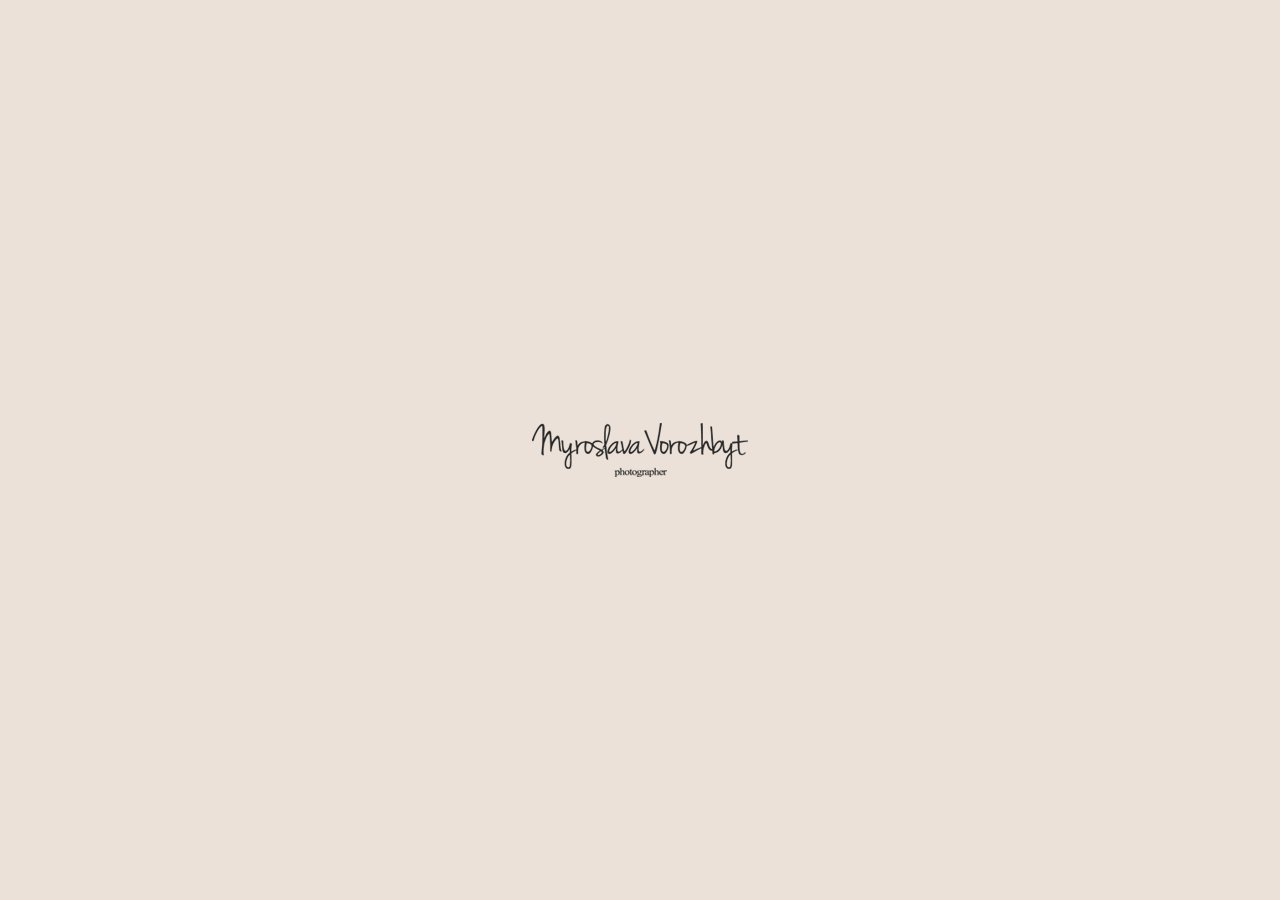
<file: index.html>
<!DOCTYPE html>
<html lang="uk">
<head>
  <meta charset="UTF-8">
  <meta name="viewport" content="width=device-width, initial-scale=1.0">
  <meta http-equiv="X-UA-Compatible" content="ie=edge">
  <title>Vorojbyt</title>
  <link rel="stylesheet" href="css/main.css">
</head>
<body>
  <div class="loader">
    <div class="loader_inner"></div>
  </div>
  <div class="main_wrapper">
    <div class="humburger__logo_wrap">
      <div class="humburger__logo">
        <span></span>
        <span></span>
        <span></span>
      </div>
    </div>
    <nav class="main__menu_mob">
      <ul class="main__menu_wrap">
        <li><a href="index.html" class="menu__link">головна</a></li>
        <li><a href="#portfolio" class="menu__link">портфоліо</a></li>
        <li><a href="#about" class="menu__link">про мене</a></li>
        <li><a href="#contacts" class="menu__link">контакти</a></li>
      </ul>
      <div class="phone__menu_mob">
        <p class="phone__menu_text">Телефон <span>+38(067)000-00-00</span></p>
      </div>
      <div class="menu__contacts_mob">
        <p class="contacts__mob">Контакти:</p>
        <ul class="contacts__mob_list">
          <li><a href="" target="_blank">facebook</a></li>
          <li><a href="" target="_blank">instagram</a></li>
        </ul>
      </div>
    </nav>
    <header class="screen header" id="header">
      <ul class="header__social">
        <li>
          <a href="#" class="social__link" target="blanc">
            <img src="img/inst_icon.png" alt="instagram" class="social__img" title="instagram">
          </a>
        </li>
        <li>
          <a href="#" class="social__link" target="blanc">
            <img src="img/viber_icon.png" alt="viber" class="social__img" title="viber">
          </a>
        </li>
        <li>
          <a href="#" class="social__link" target="blanc">
            <img src="img/telegram_icon.png" alt="telegram" class="social__img" title="telegram">
          </a>
        </li>
        <li>
          <a href="#" class="social__link" target="blanc">
            <img src="img/facebook_icon.png" alt="facebook" class="social__img" title="facebook">
          </a>
        </li>
      </ul>
        <!-- logo -->
      <div class="header__logo_circle"></div>
      <a href="index.html" class="logo__link">
        <img src="img/logo.png" alt="logo" class="logo__img">
      </a>
      <div class="container">
        <nav class="main__menu">
          <ul class="main__menu_wrap">
            <li><a href="index.html" class="menu__link">головна</a></li>
            <li><a href="#portfolio" class="menu__link">портфоліо</a></li>
            <li><a href="#about" class="menu__link">про мене</a></li>
            <li><a href="#contacts" class="menu__link">контакти</a></li>
          </ul>
          <div class="phone__menu_mob">
            <p class="phone__menu_text">Телефон <span>+38(067)000-00-00</span></p>
          </div>
          <div class="menu__contacts_mob">
            <p class="contacts__mob">Контакти:</p>
            <ul class="contacts__mob_list">
              <li><a href="" target="_blank">facebook</a></li>
              <li><a href="" target="_blank">instagram</a></li>
            </ul>
          </div>
        </nav>
        <div class="main__circle"></div>
        <div class="header__content">
          <div class="header__img_wrap">
            <div class="header__img">
              <img src="img/main_myroslava.png" alt="myroslava" title="photographer" class="main__photo">
            </div>
            <div class="header__photographer">
              <p class="text__photographer">фотограф</p>
            </div>
          </div>
          <div class="header__text_wrap">
            <h1 class="header__name">Мирослава <br> <span>Ворожбит</span></h1>
            <p class="text__descr_mob">Lorem ipsum dolor sit, amet consectetur adipisicing elit. Molestiae dolor perspiciatis dolore. Architecto quibusdam assumenda modi a, vero consectetur vitae molestias dolores eos, asperiores aliquid ipsum voluptas sit optio ut alias.</p>
            <a href="#portfolio" class="header__btn_mob">дивитись портфоліо</a>
          </div>
          <div class="header__scroll">
            <p class="text__scroll">scroll down</p>
          </div>
        </div>
        <div class="bottom__circle">
        </div>
      </div>
        <!-- bottom button -->
      <div class="header__btn_wrap">
        <a href="#portfolio" class="header__btn"><span class="arrow"></span></a>
      </div>
      <div class="header__social_circle"></div>
    </header>
    <section class="screen portfolio" id="portfolio">
      <div class="container">
        <h2 class="screen__head">портфоліо</h2>
        <div class="portfolio__content">
          <div class="portfolio__block_wrap slide_left">
            <div class="portfolio__img_wrap">
              <img src="img/1.jpg" alt="1" class="portfolio__img">
            </div>
            <div class="portfolio__text_wrap">
              <h2 class="portfolio__head">Весільна зйомка</h2>
              <p class="portfolio__text">Lorem ipsum dolor sit amet consectetur adipisicing elit. Qui recusandae ipsa doloribus similique. Veritatis, deserunt adipisci accusamus illum error sint.</p>
              <a href="weddingPage.html" data-src="weddingPage.html" class="portfolio__btn">Дивитися далі</a>
            </div>
          </div>
          <div class="portfolio__block_wrap_rev slide_right">
            <div class="portfolio__img_wrap">
              <img src="img/1.jpg" alt="1" class="portfolio__img portfolio__img_rev">
            </div>
            <div class="portfolio__text_wrap portfolio__text_wrap_rev">
              <h2 class="portfolio__head">Love story</h2>
              <p class="portfolio__text portfolio__text_rev">Lorem ipsum dolor sit amet consectetur adipisicing elit. Qui recusandae ipsa doloribus similique. Veritatis, deserunt adipisci accusamus illum error sint.</p>
              <a href="lovePage.html" data-src="lovePage.html"  class="portfolio__btn_rev">Дивитися далі</a>
            </div>
          </div>
          <div class="portfolio__block_wrap slide_left">
            <div class="portfolio__img_wrap">
              <img src="img/1.jpg" alt="1" class="portfolio__img">
            </div>
            <div class="portfolio__text_wrap">
              <h2 class="portfolio__head">Сімейна зйомка</h2>
              <p class="portfolio__text">Lorem ipsum dolor sit amet consectetur adipisicing elit. Qui recusandae ipsa doloribus similique. Veritatis, deserunt adipisci accusamus illum error sint.</p>
              <a href="familyPage.html" data-src="familyPage.html" class="portfolio__btn">Дивитися далі</a>
            </div>
          </div>
          <div class="portfolio__block_wrap_rev slide_right">
            <div class="portfolio__img_wrap">
              <img src="img/1.jpg" alt="1" class="portfolio__img portfolio__img_rev">
            </div>
            <div class="portfolio__text_wrap portfolio__text_wrap_rev">
              <h2 class="portfolio__head">Портретна зйомка</h2>
              <p class="portfolio__text portfolio__text_rev">Lorem ipsum dolor sit amet consectetur adipisicing elit. Qui recusandae ipsa doloribus similique. Veritatis, deserunt adipisci accusamus illum error sint.</p>
              <a href="portraitPage.html" data-src="portraitPage.html"  class="portfolio__btn_rev">Дивитися далі</a>
            </div>
          </div>
        </div>
        <a href="index.html" class="portfolio_main">На головну</a>
      </div>
    </section>
    <section class="screen about" id="about">
      <div class="container">
        <div class="about__content">
          <div class="about__text_wrap about__text_wrap_active">
            <h2 class="screen__head">Про мене</h2>
            <p class="about__text">
              Lorem ipsum dolor sit amet consectetur adipisicing elit. Pariatur ipsam dicta quibusdam quisquam aperiam. Illum ducimus sint harum sapiente. Enim, ab amet dolores molestias fugiat iste facilis eum quaerat et. Nulla, possimus. Quia eos distinctio voluptatum omnis labore officia, dicta, fugiat ducimus earum ipsam incidunt
            </p>
            <div class="about__social">
              <a href="#" class="about__social_link">
                <img src="img/about_inst_icon.png" alt="instagram" class="about__social_img">
              </a>
              <a href="#" class="about__social_link">
                <img src="img/about_face_icon.png" alt="facebook" class="about__social_img">
              </a>
              <a href="#" class="about__social_link">
                <img src="img/about_viber_icon.png" alt="viber" class="about__social_img">
              </a>
            </div>
          </div>
          <div class="about__img_wrap  about__img_wrap_show">
            <img src="img/main_myroslava.png" alt="myroslava" class="about__img">
            <div class="about__name">
              <p class="about__text_name">Мирослава Ворожбит</p>
            </div>
          </div>
        </div>
        <div class="about__main">
          <a href="#header" class="about__main_link">на головну</a>
        </div>
      </div>
      <div class="aboutV">v</div>
    </section>
    <section class="screen contacts" id="contacts">
      <div class="contacts__wrap">
        <div class="contacts__sidebar contacts__sidebar_active">
          <div class="contacts__logo">
            <a href="#header" class=" contacts__link_logo">
              <img src="img/logo.png" alt="logo" class="contacts__logo_img">
            </a>
            <div class="nav__btn nav__btn_prev contacts__btn">
              <div class="nav__btn_activePrev"></div>
              <a href="#header" class="btn_prev_contact"><span class="arrow_prev"></span></a>
            </div>
          </div>
          <div class="contacts__contact contacts__contact_active">
            <p class="contact__text">Контакти:</p>
            <ul class="contact__list">
              <li><a href="#" target="blank">instagram</a></li>
              <li><a href="#" target="blank">facebook</a></li>
            </ul>
            <img src="img/contacts_m.png" alt="m" class="contactsM">
          </div>
        </div>
        <div class="contacts__content">
          <a href="#header" class="btn_close_nav btn_close_nav_active">
            <span class="close_first"></span>
            <span class='close_second'></span>
          </a>
          <div class="contacts__text_wrap contacts__text_wrap_active">
            <div class="contacts__head">
              <h2 class="screen__head">Мирослава Ворожбит</h2>
              <p class="contacts_descr">фотограф</p>
            </div>
            <p class="contacts__content_text">Ви можете задати мені питання і я відповім на нього як можна швидше</p>
            <ul class="contacts__social">
              <li><a href="#" target="blank"><img src="img/about_face_icon.png" alt="facebook" class="contacts__social_img"></a></li>
              <li><a href="#" target="blank"><img src="img/about_telegram_icon.png" alt="telegram" class="contacts__social_img"></a></li>
              <li><a href="#" target="blank"><img src="img/about_viber_icon.png" alt="viber" class="contacts__social_img"></a></li>
              <li><a href="#" target="blank"><img src="img/about_inst_icon.png" alt="instagram" class="contacts__social_img"></a></li>
            </ul>
            <div class="contact__phone">
              <p class="contact__phone_text">Телефон +38(067) 383-00-00</p>
            </div>
          </div>
          <div class="contacts__img_wrap contacts__img_wrap_active">
            <img src="img/main_myroslava.png" alt="photo" class="contacts__img">
          </div>
          <img src="img/contant_v.png" alt="v" class="contactV">
        </div>
        <div class="contacts__circle_big contacts__circle_big_active">
        </div>
        <div class="contacts__circle_sm contacts__circle_sm_active">
        </div>
      </div>
    </section>
  </div>
  <!-- fixed elements -->
  <ul class="social_mob">
    <li><a href="#portfolio" class="social_mob_link">Портфоліо</a></li>
    <li><a href="#contacts" class="social_mob_link">Контакти</a></li>
    <li class='social_mob_link_share'><a href="#share" class="social_mob_link">Поділитися</a>
      <ul class="sub_soc_mob">
        <li><a href="#" target="_blank" class="sub__soc_link"><img class="sub_soc_img" src="img/facebook_icon.png" alt="facebook"></a></li>
        <li><a href="#" target="_blank" class="sub__soc_link"><img class="sub_soc_img" src="img/telegram_icon.png" alt="telegram"></a></li>
        <li><a href="#" target="_blank" class="sub__soc_link"><img class="sub_soc_img" src="img/viber_icon.png" alt="viber"></a></li>
      </ul>
    </li>
  </ul>
  <div class="scroll__effect">
  </div>
  <div class="sidebar">
    <a href="index.html" class="logo__link_sidebar">
      <img src="img/logo.png" alt="logo" class="logo__img">
    </a>
    <a href="#" class="sidebar__nav_menu">меню</a>
    <div class="nav__btn_wrap nav_portfolio">
      <div class="nav__btn nav__btn_next">
        <div class="nav__btn_activeNext"></div>
        <a href="#about" class="btn_next"><span class="arrow_next"></span></a>
      </div>
      <div class="nav__btn nav__btn_prev">
          <div class="nav__btn_activePrev"></div>
        <a href="#header" class="btn_prev"><span class="arrow_prev"></span></a> 
      </div>
    </div>
    <div class="nav__btn_wrap nav_about">
      <div class="nav__btn nav__btn_next">
        <div class="nav__btn_activeNext"></div>
        <a href="#contacts" class="btn_next"><span class="arrow_next"></span></a>
      </div>
      <div class="nav__btn nav__btn_prev">
          <div class="nav__btn_activePrev"></div>
        <a href="#portfolio" class="btn_prev"><span class="arrow_prev"></span></a>
      </div>
    </div>
  </div>
  <!-- aside menu -->
  <div class="aside__menu_wrap">
    <div class="aside__menu_sidebar">
      <div class="aside__menu_logo">
        <a href="#" class="aside__link_logo">
          <img src="img/logo.png" alt="logo" class="aside__logo">
        </a>
        <div class="nav__btn_prev aside__btn">
          <div class="nav__btn_activePrev"></div>
          <a href="javascript:void(0);" class="btn_prev_aside"><span class="arrow_prev"></span></a>
        </div>
      </div>
      <div class="aside__contact">
        <p class="aside__text">Контакти:</p>
        <ul class="aside__list">
          <li><a href="#" target="blank">instagram</a></li>
          <li><a href="#" target="blank">facebook</a></li>
        </ul>
        <img src="img/contacts_m.png" alt="m" class="contactsM">
      </div>
    </div>
    <div class="aside__nav_content">
      <div class="aside__content_wrap">
        <div class="aside__content_wrap_anim"></div>
        <a href="#" class="aside__btn_close">
          <span class="aside__close_first"></span>
          <span class="aside__close_second"></span>
        </a>
        <div class="aside__text_wrap">
          <ul class="aside__nav">
            <li><a href="#header" class="aside__nav_link">головна</a></li>
            <li><a href="#portfolio" class="aside__nav_link">портфоліо</a></li>
            <li><a href="#about" class="aside__nav_link">про мене</a></li>
            <li><a href="#contacts" class="aside__nav_link">контакти</a></li>
          </ul>
          <div class="aside__phone">
            <p class="aside__phone_text">Телефон +38(067) 383-00-00</p>
          </div>
        </div>
        <div class="aside__img_wrap">
          <img src="img/main_myroslava.png" alt="photo" class="aside__img">
        </div>
      </div>
      <img src="img/contant_v.png" alt="v" class="contactV">
    </div>
  </div>
  <script src="js/libs.min.js"></script>
  <script src="js/script.js"></script>
</body>
</html>
</file>
<file: css/main.css>
/* ==========================================================================
   Normalize.scss settings
   ========================================================================== */
/**
 * Includes legacy browser support IE6/7
 *
 * Set to false if you want to drop support for IE6 and IE7
 */
/* Base
   ========================================================================== */
/**
 * 1. Set default font family to sans-serif.
 * 2. Prevent iOS and IE text size adjust after device orientation change,
 *    without disabling user zoom.
 * 3. Corrects text resizing oddly in IE 6/7 when body `font-size` is set using
 *  `em` units.
 */
html {
  font-family: sans-serif;
  /* 1 */
  -ms-text-size-adjust: 100%;
  /* 2 */
  -webkit-text-size-adjust: 100%;
  /* 2 */
}

/**
 * Remove default margin.
 */
body {
  margin: 0;
}

/* HTML5 display definitions
   ========================================================================== */
/**
 * Correct `block` display not defined for any HTML5 element in IE 8/9.
 * Correct `block` display not defined for `details` or `summary` in IE 10/11
 * and Firefox.
 * Correct `block` display not defined for `main` in IE 11.
 */
article,
aside,
details,
figcaption,
figure,
footer,
header,
hgroup,
main,
menu,
nav,
section,
summary {
  display: block;
}

/**
 * 1. Correct `inline-block` display not defined in IE 6/7/8/9 and Firefox 3.
 * 2. Normalize vertical alignment of `progress` in Chrome, Firefox, and Opera.
 */
audio,
canvas,
progress,
video {
  display: inline-block;
  /* 1 */
  vertical-align: baseline;
  /* 2 */
}

/**
 * Prevents modern browsers from displaying `audio` without controls.
 * Remove excess height in iOS 5 devices.
 */
audio:not([controls]) {
  display: none;
  height: 0;
}

/**
 * Address `[hidden]` styling not present in IE 8/9/10.
 * Hide the `template` element in IE 8/9/10/11, Safari, and Firefox < 22.
 */
[hidden],
template {
  display: none;
}

/* Links
   ========================================================================== */
/**
 * Remove the gray background color from active links in IE 10.
 */
a {
  background-color: transparent;
}

/**
 * Improve readability of focused elements when they are also in an
 * active/hover state.
 */
a:active, a:hover {
  outline: 0;
}

/* Text-level semantics
   ========================================================================== */
/**
 * Address styling not present in IE 8/9/10/11, Safari, and Chrome.
 */
abbr[title] {
  border-bottom: 1px dotted;
}

/**
 * Address style set to `bolder` in Firefox 4+, Safari, and Chrome.
 */
b,
strong {
  font-weight: bold;
}

/**
 * Address styling not present in Safari and Chrome.
 */
dfn {
  font-style: italic;
}

/**
 * Address variable `h1` font-size and margin within `section` and `article`
 * contexts in Firefox 4+, Safari, and Chrome.
 */
h1 {
  font-size: 2em;
  margin: 0.67em 0;
}

/**
 * Addresses styling not present in IE 8/9.
 */
mark {
  background: #ff0;
  color: #000;
}

/**
 * Address inconsistent and variable font size in all browsers.
 */
small {
  font-size: 80%;
}

/**
 * Prevent `sub` and `sup` affecting `line-height` in all browsers.
 */
sub,
sup {
  font-size: 75%;
  line-height: 0;
  position: relative;
  vertical-align: baseline;
}

sup {
  top: -0.5em;
}

sub {
  bottom: -0.25em;
}

/* Embedded content
   ========================================================================== */
/**
 * 1. Remove border when inside `a` element in IE 8/9/10.
 * 2. Improves image quality when scaled in IE 7.
 */
img {
  border: 0;
}

/**
 * Correct overflow not hidden in IE 9/10/11.
 */
svg:not(:root) {
  overflow: hidden;
}

/* Grouping content
   ========================================================================== */
/**
 * Address margin not present in IE 8/9 and Safari.
 */
figure {
  margin: 1em 40px;
}

/**
 * Address differences between Firefox and other browsers.
 */
hr {
  -webkit-box-sizing: content-box;
          box-sizing: content-box;
  height: 0;
}

/**
 * Contain overflow in all browsers.
 */
pre {
  overflow: auto;
}

/**
 * Address odd `em`-unit font size rendering in all browsers.
 * Correct font family set oddly in IE 6, Safari 4/5, and Chrome.
 */
code,
kbd,
pre,
samp {
  font-family: monospace, monospace;
  font-size: 1em;
}

/* Forms
   ========================================================================== */
/**
 * Known limitation: by default, Chrome and Safari on OS X allow very limited
 * styling of `select`, unless a `border` property is set.
 */
/**
 * 1. Correct color not being inherited.
 *  Known issue: affects color of disabled elements.
 * 2. Correct font properties not being inherited.
 * 3. Address margins set differently in Firefox 4+, Safari, and Chrome.
 * 4. Improves appearance and consistency in all browsers.
 */
button,
input,
optgroup,
select,
textarea {
  color: inherit;
  /* 1 */
  font: inherit;
  /* 2 */
  margin: 0;
  /* 3 */
}

/**
 * Address `overflow` set to `hidden` in IE 8/9/10/11.
 */
button {
  overflow: visible;
}

/**
 * Address inconsistent `text-transform` inheritance for `button` and `select`.
 * All other form control elements do not inherit `text-transform` values.
 * Correct `button` style inheritance in Firefox, IE 8/9/10/11, and Opera.
 * Correct `select` style inheritance in Firefox.
 */
button,
select {
  text-transform: none;
}

/**
 * 1. Avoid the WebKit bug in Android 4.0.* where (2) destroys native `audio`
 *  and `video` controls.
 * 2. Correct inability to style clickable `input` types in iOS.
 * 3. Improve usability and consistency of cursor style between image-type
 *  `input` and others.
 * 4. Removes inner spacing in IE 7 without affecting normal text inputs.
 *  Known issue: inner spacing remains in IE 6.
 */
button,
html input[type="button"],
input[type="reset"],
input[type="submit"] {
  -webkit-appearance: button;
  /* 2 */
  cursor: pointer;
  /* 3 */
}

/**
 * Re-set default cursor for disabled elements.
 */
button[disabled],
html input[disabled] {
  cursor: default;
}

/**
 * Remove inner padding and border in Firefox 4+.
 */
button::-moz-focus-inner,
input::-moz-focus-inner {
  border: 0;
  padding: 0;
}

/**
 * Address Firefox 4+ setting `line-height` on `input` using `!important` in
 * the UA stylesheet.
 */
input {
  line-height: normal;
}

/**
 * 1. Address box sizing set to `content-box` in IE 8/9/10.
 * 2. Remove excess padding in IE 8/9/10.
 *  Known issue: excess padding remains in IE 6.
 */
input[type="checkbox"],
input[type="radio"] {
  -webkit-box-sizing: border-box;
          box-sizing: border-box;
  /* 1 */
  padding: 0;
  /* 2 */
}

/**
 * Fix the cursor style for Chrome's increment/decrement buttons. For certain
 * `font-size` values of the `input`, it causes the cursor style of the
 * decrement button to change from `default` to `text`.
 */
input[type="number"]::-webkit-inner-spin-button,
input[type="number"]::-webkit-outer-spin-button {
  height: auto;
}

/**
 * 1. Address `appearance` set to `searchfield` in Safari and Chrome.
 * 2. Address `box-sizing` set to `border-box` in Safari and Chrome.
 */
input[type="search"] {
  -webkit-appearance: textfield;
  /* 1 */
  -webkit-box-sizing: content-box;
          box-sizing: content-box;
  /* 2 */
}

/**
 * Remove inner padding and search cancel button in Safari and Chrome on OS X.
 * Safari (but not Chrome) clips the cancel button when the search input has
 * padding (and `textfield` appearance).
 */
input[type="search"]::-webkit-search-cancel-button,
input[type="search"]::-webkit-search-decoration {
  -webkit-appearance: none;
}

/**
 * Define consistent border, margin, and padding.
 */
fieldset {
  border: 1px solid #c0c0c0;
  margin: 0 2px;
  padding: 0.35em 0.625em 0.75em;
}

/**
 * 1. Correct `color` not being inherited in IE 8/9/10/11.
 * 2. Remove padding so people aren't caught out if they zero out fieldsets.
 * 3. Corrects text not wrapping in Firefox 3.
 * 4. Corrects alignment displayed oddly in IE 6/7.
 */
legend {
  border: 0;
  /* 1 */
  padding: 0;
  /* 2 */
}

/**
 * Remove default vertical scrollbar in IE 8/9/10/11.
 */
textarea {
  overflow: auto;
}

/**
 * Don't inherit the `font-weight` (applied by a rule above).
 * NOTE: the default cannot safely be changed in Chrome and Safari on OS X.
 */
optgroup {
  font-weight: bold;
}

/* Tables
   ========================================================================== */
/**
 * Remove most spacing between table cells.
 */
table {
  border-collapse: collapse;
  border-spacing: 0;
}

td,
th {
  padding: 0;
}

@font-face {
  font-family: 'Museo Cyrl';
  src: url("../../fonts/MuseoCyrl-400.eot");
  src: url("../../fonts/MuseoCyrl-400.woff2") format("woff2"), url("../../fonts/MuseoCyrl-400.woff") format("woff"), url("../../fonts/MuseoCyrl-400.ttf") format("truetype"), url("../../fonts/MuseoCyrl-400.svg#MuseoCyrl-500") format("svg"), url("../../fonts/MuseoCyrl-400.eot?#iefix") format("embedded-opentype");
  font-weight: 400;
  font-style: normal;
}

@font-face {
  font-family: 'Museo Cyrl';
  src: url("../../fonts/MuseoCyrl-600.eot");
  src: url("../../fonts/MuseoCyrl-600.woff2") format("woff2"), url("../../fonts/MuseoCyrl-600.woff") format("woff"), url("../../fonts/MuseoCyrl-600.ttf") format("truetype"), url("../../fonts/MuseoCyrl-600.svg#MuseoCyrl-700") format("svg"), url("../../fonts/MuseoCyrl-600.eot?#iefix") format("embedded-opentype");
  font-weight: 600;
  font-style: normal;
}

@font-face {
  font-family: 'Museo Cyrl';
  src: url("../../fonts/MuseoCyrl-900.eot");
  src: url("../../fonts/MuseoCyrl-900.woff2") format("woff2"), url("../../fonts/MuseoCyrl-900.woff") format("woff"), url("../../fonts/MuseoCyrl-900.ttf") format("truetype"), url("../../fonts/MuseoCyrl-900.svg#MuseoCyrl-900") format("svg"), url("../../fonts/MuseoCyrl-900.eot?#iefix") format("embedded-opentype");
  font-weight: 900;
  font-style: normal;
}

html {
  font-size: 16px;
}

body {
  background-color: #fafaf8;
  font-family: "Museo Cyrl", "Arial", sans-serif;
  overflow: hidden;
}

a {
  text-decoration: none;
  color: inherit;
}

ul {
  list-style: none;
  margin: 0;
  padding: 0;
}

.loader {
  position: fixed;
  background-color: #ebe1d8;
  width: 100%;
  height: 100%;
  top: 0;
  right: 0;
  left: 0;
  bottom: 0;
  z-index: 100;
}

.loader_inner {
  background-image: url("../img/logo.png");
  background-repeat: no-repeat;
  background-position: center center;
  background-color: #ebe1d8;
  width: 216px;
  height: 54px;
  margin-top: -27px;
  margin-left: -108px;
  position: absolute;
  left: 50%;
  top: 50%;
}

.main_wrapper {
  width: 100%;
  display: -webkit-box;
  display: -webkit-flex;
  display: -ms-flexbox;
  display: flex;
  -webkit-flex-wrap: nowrap;
      -ms-flex-wrap: nowrap;
          flex-wrap: nowrap;
  position: relative;
  left: 0;
  -webkit-transition: left 0s;
  -o-transition: left 0s;
  transition: left 0s;
  -webkit-transition-delay: 1s;
       -o-transition-delay: 1s;
          transition-delay: 1s;
}

.container {
  max-width: 1170px;
  position: relative;
  margin: 0 auto;
  height: 100%;
  -webkit-transition: max-width 1s;
  -o-transition: max-width 1s;
  transition: max-width 1s;
}

.screen {
  width: 100%;
  height: 100vh;
  position: relative;
  overflow: hidden;
}

.portfolio, .about, .contacts {
  display: none;
}

.aside__menu_wrap {
  display: -webkit-box;
  display: -webkit-flex;
  display: -ms-flexbox;
  display: flex;
  position: absolute;
  -webkit-box-orient: horizontal;
  -webkit-box-direction: reverse;
  -webkit-flex-direction: row-reverse;
      -ms-flex-direction: row-reverse;
          flex-direction: row-reverse;
  top: 0;
  left: -100%;
  -webkit-transition: left 2s;
  -o-transition: left 2s;
  transition: left 2s;
  width: 100%;
  height: 100vh;
  z-index: 6;
}

.aside__menu_sidebar {
  width: 30%;
  right: 0;
  -webkit-transition: right 1s;
  -o-transition: right 1s;
  transition: right 1s;
  position: relative;
}

.aside__menu_sidebar_active {
  right: -30%;
  z-index: 3;
}

.aside__menu_logo {
  width: 100%;
  background-color: #ebe1d8;
  height: 70%;
  display: -webkit-box;
  display: -webkit-flex;
  display: -ms-flexbox;
  display: flex;
  -webkit-box-orient: vertical;
  -webkit-box-direction: normal;
  -webkit-flex-direction: column;
      -ms-flex-direction: column;
          flex-direction: column;
  -webkit-box-pack: justify;
  -webkit-justify-content: space-between;
      -ms-flex-pack: justify;
          justify-content: space-between;
}

.aside__link_logo {
  display: block;
  width: 200px;
  margin: 0 auto;
  padding-top: 40px;
  -webkit-transition: width 1s;
  -o-transition: width 1s;
  transition: width 1s;
}

.aside__logo {
  width: 100%;
}

.aside__btn {
  width: 30%;
  margin: 30px auto;
  height: 90px;
  background-color: transparent;
  position: relative;
}

.aside__contact {
  width: 100%;
  background-color: #fff;
  padding: 60px 60px 0 40px;
  position: relative;
  height: 30%;
  display: -webkit-box;
  display: -webkit-flex;
  display: -ms-flexbox;
  display: flex;
  -webkit-box-align: start;
  -webkit-align-items: flex-start;
      -ms-flex-align: start;
          align-items: flex-start;
  -webkit-box-pack: justify;
  -webkit-justify-content: space-between;
      -ms-flex-pack: justify;
          justify-content: space-between;
  -webkit-box-sizing: border-box;
          box-sizing: border-box;
  left: -100%;
  -webkit-transition: left 1s;
  -o-transition: left 1s;
  transition: left 1s;
}

.aside__contact_active {
  left: 0;
}

.aside__text {
  margin: 0;
  font-size: 18px;
  text-transform: uppercase;
  font-weight: 900;
  position: relative;
  -webkit-transition: font-size 1s;
  -o-transition: font-size 1s;
  transition: font-size 1s;
}

.aside__text:before {
  content: "";
  display: block;
  width: 160%;
  height: 2px;
  background-color: #272727;
  position: absolute;
  left: 0;
  top: -10px;
}

.aside__list {
  font-size: 18px;
  font-weight: 900;
  text-transform: uppercase;
  line-height: 36px;
  -webkit-transition: font-size 1s;
  -o-transition: font-size 1s;
  transition: font-size 1s;
}

.contactsM {
  position: absolute;
  bottom: 0;
  left: 0;
  -webkit-transition: width 1s;
  -o-transition: width 1s;
  transition: width 1s;
}

.aside__btn_close {
  width: 40px;
  height: 40px;
  position: absolute;
  top: 40px;
  left: 120px;
  z-index: 2;
}

.aside__btn_close span {
  width: 100%;
  height: 2px;
  background-color: #272727;
  display: block;
  position: relative;
}

.aside__close_first {
  -webkit-transform: rotate(45deg);
      -ms-transform: rotate(45deg);
          transform: rotate(45deg);
  bottom: -20px;
}

.aside__close_second {
  -webkit-transform: rotate(-45deg);
      -ms-transform: rotate(-45deg);
          transform: rotate(-45deg);
  bottom: -19px;
}

.aside__nav_content {
  width: 70%;
  -webkit-box-sizing: border-box;
          box-sizing: border-box;
  background-image: url(../img/contact_bg.png);
  background-repeat: no-repeat;
  background-position: 10% 80%;
  display: -webkit-box;
  display: -webkit-flex;
  display: -ms-flexbox;
  display: flex;
  position: relative;
  right: 0;
  background-color: #fff;
  -webkit-transition: background 1s;
  -o-transition: background 1s;
  transition: background 1s;
  -webkit-transition: right 2s;
  -o-transition: right 2s;
  transition: right 2s;
}

.aside__nav_content_active {
  right: -130%;
}

.aside__nav {
  display: -webkit-box;
  display: -webkit-flex;
  display: -ms-flexbox;
  display: flex;
  -webkit-box-orient: vertical;
  -webkit-box-direction: normal;
  -webkit-flex-direction: column;
      -ms-flex-direction: column;
          flex-direction: column;
  width: 60%;
  margin-top: 80px;
  position: relative;
  z-index: 1;
}

.aside__nav_link {
  line-height: 60px;
  font-size: 18px;
  font-weight: 900;
  text-transform: uppercase;
  position: relative;
  -webkit-transition: font-size 1s, line-height 1s;
  -o-transition: font-size 1s, line-height 1s;
  transition: font-size 1s, line-height 1s;
}

.aside__nav_link:after {
  content: "";
  display: block;
  height: 1px;
  width: 0;
  background-color: #272727;
  position: absolute;
  bottom: 0;
  left: 0;
  -webkit-transition: width .5s;
  -o-transition: width .5s;
  transition: width .5s;
}

.aside__nav_link:hover.aside__nav_link:after {
  width: 100%;
}

.btn_close {
  width: 40px;
  height: 40px;
  position: absolute;
  top: 40px;
  left: 60px;
}

.btn_close span {
  width: 100%;
  height: 2px;
  background-color: #272727;
  display: block;
  position: relative;
}

.close_first {
  -webkit-transform: rotate(45deg);
      -ms-transform: rotate(45deg);
          transform: rotate(45deg);
  bottom: -20px;
}

.close_second {
  -webkit-transform: rotate(-45deg);
      -ms-transform: rotate(-45deg);
          transform: rotate(-45deg);
  bottom: -19px;
}

.aside__content_wrap {
  display: -webkit-box;
  display: -webkit-flex;
  display: -ms-flexbox;
  display: flex;
  position: relative;
  background-color: #f5efe5;
  padding-top: 60px;
  padding-left: 120px;
  width: 100%;
  height: 70%;
  -webkit-box-sizing: border-box;
          box-sizing: border-box;
}

.aside__content_wrap_anim {
  position: absolute;
  top: -60px;
  left: 0;
  bottom: 0;
  width: 1px;
  background-color: rgba(255, 255, 255, 0.1);
  z-index: 1;
  -webkit-transition: width 1s;
  -o-transition: width 1s;
  transition: width 1s;
}

.aside__content_wrap_anim_active {
  width: 100%;
}

.aside__text_wrap {
  width: 50%;
}

.aside__phone {
  padding-top: 40px;
}

.aside__phone_text {
  font-size: 20px;
  text-transform: uppercase;
  font-weight: 600;
  -webkit-transition: font-size 1s;
  -o-transition: font-size 1s;
  transition: font-size 1s;
}

.aside__img_wrap {
  width: 50%;
  position: relative;
  top: 10%;
  left: -10%;
  -webkit-transition: top 1s, left 1s;
  -o-transition: top 1s, left 1s;
  transition: top 1s, left 1s;
}

.aside__img_wrap:after {
  content: "";
  display: block;
  width: 25px;
  height: 25px;
  background-color: #ebe1d8;
  position: absolute;
  -webkit-border-radius: 50%;
          border-radius: 50%;
  top: 9%;
  right: 12%;
}

.contactV {
  position: absolute;
  bottom: 0;
  right: 0;
  -webkit-transition: width 1s;
  -o-transition: width 1s;
  transition: width 1s;
}

.aside__img {
  width: 650px;
  -webkit-border-radius: 50%;
          border-radius: 50%;
}

.header__logo_circle {
  width: 400px;
  height: 400px;
  background-color: #fff;
  -webkit-border-radius: 50%;
          border-radius: 50%;
  position: absolute;
  top: -200px;
  left: -150px;
  -webkit-transition: width 1s, height 1s, top 1s, left 1s;
  -o-transition: width 1s, height 1s, top 1s, left 1s;
  transition: width 1s, height 1s, top 1s, left 1s;
}

.logo__link {
  display: block;
  width: 190px;
  position: absolute;
  top: 50px;
  left: 10px;
  -webkit-transition: width 1s, top 1s;
  -o-transition: width 1s, top 1s;
  transition: width 1s, top 1s;
}

.logo__img {
  width: 100%;
  -webkit-transition: width 1s;
  -o-transition: width 1s;
  transition: width 1s;
}

.humburger__logo {
  display: none;
}

.humburger__logo_wrap {
  position: fixed;
  width: 100%;
  background-color: #ebe1d8;
}

.humburger__logo {
  width: 40px;
  height: 45px;
  margin-top: 20px;
  margin-left: 20px;
  -webkit-transform: rotate(0deg);
  -ms-transform: rotate(0deg);
  transform: rotate(0deg);
  -webkit-transition: .5s ease-in-out;
  -o-transition: .5s ease-in-out;
  transition: .5s ease-in-out;
  cursor: pointer;
}

.humburger__logo span {
  display: block;
  position: absolute;
  height: 3px;
  width: 100%;
  background-color: #272727;
  -webkit-border-radius: 3px;
  border-radius: 3px;
  opacity: 1;
  left: 0;
  -webkit-transform: rotate(0deg);
  -ms-transform: rotate(0deg);
  transform: rotate(0deg);
  -webkit-transition: .25s ease-in-out;
  -o-transition: .25s ease-in-out;
  transition: .25s ease-in-out;
}

.humburger__logo span:nth-child(1) {
  top: 0px;
  -webkit-transform-origin: left center;
  -ms-transform-origin: left center;
  transform-origin: left center;
}

.humburger__logo span:nth-child(2) {
  top: 13px;
  -webkit-transform-origin: left center;
  -ms-transform-origin: left center;
  transform-origin: left center;
}

.humburger__logo span:nth-child(3) {
  top: 26px;
  -webkit-transform-origin: left center;
  -ms-transform-origin: left center;
  transform-origin: left center;
}

.humburger__logo.open span:nth-child(1) {
  -webkit-transform: rotate(45deg);
  -ms-transform: rotate(45deg);
  transform: rotate(45deg);
  top: 0;
  left: 8px;
}

.humburger__logo.open span:nth-child(2) {
  width: 0%;
  opacity: 0;
}

.humburger__logo.open span:nth-child(3) {
  -webkit-transform: rotate(-45deg);
  -ms-transform: rotate(-45deg);
  transform: rotate(-45deg);
  top: 30px;
  left: 8px;
}

.main__menu, .main__menu_mob {
  padding-top: 60px;
  position: relative;
}

.main__menu_mob {
  display: none;
}

.main__menu_wrap {
  width: 60%;
  margin: 0 auto;
  display: -webkit-box;
  display: -webkit-flex;
  display: -ms-flexbox;
  display: flex;
  -webkit-box-pack: justify;
  -webkit-justify-content: space-between;
      -ms-flex-pack: justify;
          justify-content: space-between;
}

.phone__menu_mob, .contacts__mob, .contacts__mob_list {
  display: none;
}

.menu__link {
  font-size: 1rem;
  font-weight: 900;
  color: #272727;
  text-transform: uppercase;
  border-bottom: 1px solid transparent;
  position: relative;
  -webkit-transition: font-size 1s;
  -o-transition: font-size 1s;
  transition: font-size 1s;
}

.menu__link:after {
  content: "";
  display: block;
  height: 1px;
  width: 0;
  background-color: #272727;
  position: absolute;
  bottom: 0;
  left: 0;
  -webkit-transition: width .5s;
  -o-transition: width .5s;
  transition: width .5s;
}

.menu__link:hover.menu__link:after {
  width: 100%;
}

.main__circle {
  position: absolute;
  background-color: #ebe1d8;
  -webkit-border-radius: 50%;
          border-radius: 50%;
  top: -130px;
  right: 0;
  width: 200px;
  height: 200px;
  -webkit-transition: width 1s, height 1s, top 1s;
  -o-transition: width 1s, height 1s, top 1s;
  transition: width 1s, height 1s, top 1s;
  z-index: 3;
  -webkit-box-shadow: 0 0 0 0 #ebe1d8;
          box-shadow: 0 0 0 0 #ebe1d8;
}

.header__social {
  position: absolute;
  right: 10px;
  top: -webkit-calc(50% - 80px);
  top: calc(50% - 80px);
  display: -webkit-box;
  display: -webkit-flex;
  display: -ms-flexbox;
  display: flex;
  -webkit-box-orient: vertical;
  -webkit-box-direction: normal;
  -webkit-flex-direction: column;
      -ms-flex-direction: column;
          flex-direction: column;
  z-index: 1;
}

.social_mob {
  display: none;
}

.header__btn_mob {
  background-color: #272727;
  text-align: center;
  text-transform: uppercase;
  color: #fff;
  font-size: 16px;
  padding: 10px 10px;
  margin: 0 auto;
  display: none;
}

.social__link {
  display: block;
  padding: 10px;
}

.social__img {
  width: 26px;
  display: block;
  -webkit-transition: width 1s;
  -o-transition: width 1s;
  transition: width 1s;
}

.header__content {
  width: 100%;
  display: -webkit-box;
  display: -webkit-flex;
  display: -ms-flexbox;
  display: flex;
  margin-top: 90px;
}

.header__img_wrap {
  position: relative;
  width: 55%;
  left: -110px;
  -webkit-transition: left 1s;
  -o-transition: left 1s;
  transition: left 1s;
}

.header__img_wrap:before {
  content: "";
  display: block;
  z-index: 2;
  -webkit-box-shadow: 0 0 0 0 #fff;
          box-shadow: 0 0 0 0 #fff;
  width: 60px;
  height: 60px;
  -webkit-border-radius: 50%;
          border-radius: 50%;
  background-color: #fff;
  position: absolute;
  top: 10%;
  right: 10%;
  -webkit-transition: width 1s, height 1s;
  -o-transition: width 1s, height 1s;
  transition: width 1s, height 1s;
}

.header__img {
  -webkit-transform: scale(1);
      -ms-transform: scale(1);
          transform: scale(1);
  opacity: 1;
  -webkit-transition: opacity 1s, -webkit-transform 1s;
  transition: opacity 1s, -webkit-transform 1s;
  -o-transition: transform 1s, opacity 1s;
  transition: transform 1s, opacity 1s;
  transition: transform 1s, opacity 1s, -webkit-transform 1s;
}

.header__img_active {
  -webkit-transform: scale(0.5);
      -ms-transform: scale(0.5);
          transform: scale(0.5);
  opacity: 0;
}

.header__text_wrap {
  width: 45%;
}

.main__photo {
  width: 650px;
  display: block;
  -webkit-border-radius: 50%;
          border-radius: 50%;
  -webkit-transition: width 1s;
  -o-transition: width 1s;
  transition: width 1s;
}

.text__descr_mob {
  display: none;
}

.header__photographer {
  position: absolute;
  bottom: 20%;
  right: -20%;
  -webkit-transition: right 1.5s;
  -o-transition: right 1.5s;
  transition: right 1.5s;
}

.header__photographer_active {
  right: -250%;
}

.text__photographer {
  font-size: 1rem;
  text-transform: uppercase;
  font-weight: 900;
  color: #272727;
  position: relative;
  margin: 0;
  -webkit-transition: right 1s;
  -o-transition: right 1s;
  transition: right 1s;
}

.text__photographer:before {
  content: "";
  display: block;
  width: 160%;
  height: 1px;
  background-color: #272727;
  position: absolute;
  top: 50%;
  left: -170%;
  -webkit-transition: width 1s, left 1s;
  -o-transition: width 1s, left 1s;
  transition: width 1s, left 1s;
}

.header__text_wrap {
  position: relative;
}

.header__name {
  font-size: 70px;
  background-image: url("../img/text_bg.png");
  -webkit-background-size: cover;
          background-size: cover;
  background-repeat: no-repeat;
  -webkit-background-clip: text;
          background-clip: text;
  color: rgba(255, 255, 255, 0.1);
  text-transform: uppercase;
  text-align: center;
  line-height: .8;
  font-weight: 900;
  color: transparent;
  margin: 220px 0 0 0;
  -webkit-transition: font-size 1s, left 1.5s, opacity 1.5s;
  -o-transition: font-size 1s, left 1.5s, opacity 1.5s;
  transition: font-size 1s, left 1.5s, opacity 1.5s;
  position: relative;
  left: 0;
  opacity: 1;
}

.header__name span {
  font-size: 60px;
}

.header__name_active {
  left: 100px;
  opacity: 0;
}

.header__scroll {
  position: absolute;
  bottom: 20%;
  left: 79%;
  -webkit-transform: rotate(90deg);
      -ms-transform: rotate(90deg);
          transform: rotate(90deg);
  -webkit-transition: bottom 1.5s;
  -o-transition: bottom 1.5s;
  transition: bottom 1.5s;
}

.header__scroll_active {
  bottom: -20%;
}

.text__scroll {
  font-size: 16px;
  text-transform: uppercase;
  font-weight: 900;
  color: #272727;
  position: relative;
  margin: 0;
  -webkit-transition: font-size 1s;
  -o-transition: font-size 1s;
  transition: font-size 1s;
}

.text__scroll:before {
  content: "";
  display: block;
  width: 100px;
  height: 1px;
  background-color: #272727;
  position: absolute;
  top: 50%;
  right: -90%;
}

.header__btn_wrap {
  width: 120px;
  background-color: #ebe1d8;
  position: absolute;
  bottom: 40px;
  right: 40px;
  -webkit-transition: width 1s;
  -o-transition: width 1s;
  transition: width 1s;
}

.header__btn {
  display: block;
  display: -webkit-box;
  display: -webkit-flex;
  display: -ms-flexbox;
  display: flex;
  -webkit-box-pack: center;
  -webkit-justify-content: center;
      -ms-flex-pack: center;
          justify-content: center;
  -webkit-box-align: center;
  -webkit-align-items: center;
      -ms-flex-align: center;
          align-items: center;
  margin: 5px auto;
  -webkit-box-sizing: border-box;
          box-sizing: border-box;
  width: 65px;
  height: 65px;
  background-color: #fafaf8;
  -webkit-border-radius: 100%;
          border-radius: 100%;
  -webkit-transition: width 1s, height 1s;
  -o-transition: width 1s, height 1s;
  transition: width 1s, height 1s;
}

.arrow {
  width: 30px;
  height: 4px;
  -webkit-border-radius: 2px;
          border-radius: 2px;
  background-color: #272727;
  position: relative;
}

.arrow:after {
  content: "";
  display: block;
  width: 15px;
  height: 15px;
  -webkit-border-radius: 3px;
          border-radius: 3px;
  -webkit-box-sizing: border-box;
          box-sizing: border-box;
  border-top: 4px solid #272727;
  border-right: 4px solid #272727;
  position: absolute;
  right: 1px;
  top: -5px;
  -webkit-transform: rotate(45deg);
      -ms-transform: rotate(45deg);
          transform: rotate(45deg);
}

.sidebar, .sidebar__wedding {
  width: 200px;
  position: fixed;
  display: -webkit-box;
  display: -webkit-flex;
  display: -ms-flexbox;
  display: flex;
  z-index: 5;
  -webkit-box-orient: vertical;
  -webkit-box-direction: normal;
  -webkit-flex-direction: column;
      -ms-flex-direction: column;
          flex-direction: column;
  -webkit-box-pack: justify;
  -webkit-justify-content: space-between;
      -ms-flex-pack: justify;
          justify-content: space-between;
  -webkit-box-align: center;
  -webkit-align-items: center;
      -ms-flex-align: center;
          align-items: center;
  top: 0;
  left: 0;
  bottom: 0;
  background-color: #ebe1d8;
}

.scroll__effect {
  position: absolute;
  width: 0;
  display: none;
  top: 0;
  left: 100%;
  height: 120%;
  background-color: #ebe1d8;
  z-index: 10;
  -webkit-transition: left 1s, width 1s, -webkit-border-radius 1s;
  transition: left 1s, width 1s, -webkit-border-radius 1s;
  -o-transition: left 1s, width 1s, border-radius 1s;
  transition: left 1s, width 1s, border-radius 1s;
  transition: left 1s, width 1s, border-radius 1s, -webkit-border-radius 1s;
}

.scroll__effect_active {
  -webkit-animation-name: scrollEfect;
          animation-name: scrollEfect;
  -webkit-animation-duration: 2s;
          animation-duration: 2s;
}

.logo__link_sidebar, .logo__link_about {
  width: 90%;
  height: 45px;
  margin-top: 20px;
  display: block;
}

.sidebar__nav_menu {
  font-size: 1rem;
  color: #272727;
  font-weight: 900;
  text-transform: uppercase;
  -webkit-transform: rotate(-90deg);
      -ms-transform: rotate(-90deg);
          transform: rotate(-90deg);
  text-align: center;
  -webkit-transition: font-size 1s;
  -o-transition: font-size 1s;
  transition: font-size 1s;
}

.nav__btn_wrap {
  width: 90%;
  display: -webkit-box;
  display: -webkit-flex;
  display: -ms-flexbox;
  display: flex;
  -webkit-box-orient: vertical;
  -webkit-box-direction: normal;
  -webkit-flex-direction: column;
      -ms-flex-direction: column;
          flex-direction: column;
  -webkit-box-pack: justify;
  -webkit-justify-content: space-between;
      -ms-flex-pack: justify;
          justify-content: space-between;
  margin: 50px auto;
}

.nav__btn {
  width: 100%;
  height: 90px;
  background-color: transparent;
  position: relative;
}

.nav__btn_activeNext {
  position: absolute;
  background-color: #e5d2cd;
  width: 0;
  height: 100%;
  right: 0;
  -webkit-transition: width .5s;
  -o-transition: width .5s;
  transition: width .5s;
}

.nav__btn_next:hover .nav__btn_activeNext {
  width: 100%;
}

.nav__btn_activePrev {
  position: absolute;
  background-color: #e5d2cd;
  height: 100%;
  width: 0;
  -webkit-transition: width .5s;
  -o-transition: width .5s;
  transition: width .5s;
}

.nav__btn_prev:hover .nav__btn_activePrev {
  width: 100%;
}

.btn_next, .btn_prev, .btn_prev_aside, .btn_prev_contact {
  display: -webkit-box;
  display: -webkit-flex;
  display: -ms-flexbox;
  display: flex;
  -webkit-box-align: center;
  -webkit-align-items: center;
      -ms-flex-align: center;
          align-items: center;
  -webkit-box-pack: center;
  -webkit-justify-content: center;
      -ms-flex-pack: center;
          justify-content: center;
  width: 100%;
  height: 100%;
  position: absolute;
}

.arrow_next {
  width: 40px;
  height: 4px;
  -webkit-border-radius: 3px;
          border-radius: 3px;
  background-color: #272727;
  position: relative;
  display: block;
  -webkit-transition: all ease 1s;
  -o-transition: all ease 1s;
  transition: all ease 1s;
}

.arrow_next:after {
  content: "";
  display: block;
  width: 20px;
  height: 20px;
  -webkit-border-radius: 3px;
          border-radius: 3px;
  -webkit-box-sizing: border-box;
          box-sizing: border-box;
  border-top: 4px solid #272727;
  border-right: 4px solid #272727;
  position: absolute;
  right: 1px;
  top: -8px;
  -webkit-transform: rotate(45deg);
      -ms-transform: rotate(45deg);
          transform: rotate(45deg);
}

.arrow_prev {
  width: 40px;
  height: 4px;
  -webkit-border-radius: 3px;
          border-radius: 3px;
  background-color: #272727;
  position: relative;
  display: block;
  -webkit-transition: all ease 1s;
  -o-transition: all ease 1s;
  transition: all ease 1s;
}

.arrow_prev:after {
  content: "";
  display: block;
  width: 20px;
  height: 20px;
  -webkit-border-radius: 3px;
          border-radius: 3px;
  -webkit-box-sizing: border-box;
          box-sizing: border-box;
  border-top: 4px solid #272727;
  border-left: 4px solid #272727;
  position: absolute;
  left: 1px;
  top: -8px;
  -webkit-transform: rotate(-45deg);
      -ms-transform: rotate(-45deg);
          transform: rotate(-45deg);
}

.header__social_circle {
  width: 300px;
  height: 300px;
  background-color: #fff;
  position: absolute;
  top: -webkit-calc(50% - 150px);
  top: calc(50% - 150px);
  -webkit-border-radius: 50%;
          border-radius: 50%;
  right: -200px;
  -webkit-transition: width 1s, height 1s;
  -o-transition: width 1s, height 1s;
  transition: width 1s, height 1s;
}

.bottom__circle {
  width: 50px;
  height: 50px;
  position: absolute;
  bottom: -25px;
  left: 0;
  background-color: #ebe1d8;
  -webkit-border-radius: 50%;
          border-radius: 50%;
}

.screen__head {
  font-size: 48px;
  margin: 0;
  padding: 20px 0;
  font-weight: 900;
  color: #272727;
  text-transform: uppercase;
  -webkit-transition: font-size 1s;
  -o-transition: font-size 1s;
  transition: font-size 1s;
}

.portfolio, .portfolio__item, .photosession__item {
  background-color: #fff;
}

.portfolio__content, .portfolio__content_item, .photosession__content_wrap {
  width: 100%;
  height: 80%;
  overflow: scroll;
  overflow-x: hidden;
  background-color: #fff;
  position: relative;
  padding-right: 110px;
}

.portfolio__content:after, .portfolio__content_item:after, .photosession__content_wrap:after {
  content: "";
  display: block;
  height: 2px;
  background-color: #272727;
  position: absolute;
  left: 0;
  width: 0;
  -webkit-transition: width 1s;
  -o-transition: width 1s;
  transition: width 1s;
}

.bottom_active:after {
  width: 100%;
}

.portfolio__block_wrap {
  display: -webkit-box;
  display: -webkit-flex;
  display: -ms-flexbox;
  display: flex;
  -webkit-box-align: center;
  -webkit-align-items: center;
      -ms-flex-align: center;
          align-items: center;
  -webkit-box-pack: justify;
  -webkit-justify-content: space-between;
      -ms-flex-pack: justify;
          justify-content: space-between;
  margin-bottom: 60px;
  position: relative;
  left: 0;
  opacity: 1;
  -webkit-transition: margin-bottom 1s, opacity 1s, left 1s;
  -o-transition: margin-bottom 1s, opacity 1s, left 1s;
  transition: margin-bottom 1s, opacity 1s, left 1s;
}

.slide_left {
  left: -200px;
  opacity: 0;
}

.portfolio__block_wrap_rev {
  display: -webkit-box;
  display: -webkit-flex;
  display: -ms-flexbox;
  display: flex;
  -webkit-box-align: center;
  -webkit-align-items: center;
      -ms-flex-align: center;
          align-items: center;
  -webkit-box-pack: justify;
  -webkit-justify-content: space-between;
      -ms-flex-pack: justify;
          justify-content: space-between;
  margin-bottom: 60px;
  position: relative;
  -webkit-box-orient: horizontal;
  -webkit-box-direction: reverse;
  -webkit-flex-direction: row-reverse;
      -ms-flex-direction: row-reverse;
          flex-direction: row-reverse;
  padding-right: 0;
  right: 0;
  opacity: 1;
  -webkit-transition: opacity 1s, right 1s;
  -o-transition: opacity 1s, right 1s;
  transition: opacity 1s, right 1s;
}

.slide_right {
  right: -200px;
  opacity: 0;
}

.portfolio__img_wrap, .portfolio__text_wrap {
  width: 43%;
}

.portfolio__img {
  width: 490px;
  height: 100%;
  -webkit-box-sizing: border-box;
          box-sizing: border-box;
  -webkit-transition: width 1s;
  -o-transition: width 1s;
  transition: width 1s;
}

.portfolio__img_rev {
  float: right;
}

.portfolio__text_wrap {
  padding: 40px 0 40px 0;
  -webkit-box-sizing: border-box;
          box-sizing: border-box;
}

.portfolio__text_wrap_rev {
  text-align: right;
}

.portfolio__head {
  font-size: 24px;
  margin-bottom: 20px;
  font-weight: 900;
  margin: 0;
  text-transform: uppercase;
  -webkit-transition: font-size 1s;
  -o-transition: font-size 1s;
  transition: font-size 1s;
}

.portfolio__text {
  font-size: 1rem;
  font-weight: 400;
  word-break: break-word;
  padding-right: 20%;
  -webkit-transition: padding-right 1s;
  -o-transition: padding-right 1s;
  transition: padding-right 1s;
}

.portfolio__text_rev {
  padding-right: 0;
  padding-left: 20%;
  -webkit-transition: padding-left 1s;
  -o-transition: padding-left 1s;
  transition: padding-left 1s;
}

.portfolio__btn {
  text-transform: uppercase;
  font-weight: 900;
  position: relative;
  -webkit-transition: font-size 1s;
  -o-transition: font-size 1s;
  transition: font-size 1s;
}

.portfolio__btn:after {
  content: "";
  width: 60px;
  height: 1px;
  background-color: #272727;
  position: absolute;
  top: 50%;
  right: -70px;
}

.portfolio__btn_rev {
  text-transform: uppercase;
  font-weight: 900;
  position: relative;
}

.portfolio__btn_rev:before {
  content: "";
  width: 60px;
  height: 1px;
  background-color: #272727;
  position: absolute;
  top: 50%;
  left: -70px;
}

.portfolio__content::-webkit-scrollbar-track {
  background-image: -webkit-gradient(linear, left top, right top, color-stop(40%, transparent), color-stop(20%, #000), color-stop(50%, transparent));
  background-image: -webkit-linear-gradient(left, transparent 40%, #000 20%, transparent 50%);
  background-image: linear-gradient(to right, transparent 40%, #000 20%, transparent 50%);
}

.portfolio__content::-webkit-scrollbar {
  width: 8px;
  background-color: #Fff;
}

.portfolio__content::-webkit-scrollbar-thumb {
  background-color: #000000;
}

.photosession__item .portfolio_main {
  bottom: 6%;
}

.portfolio_main {
  display: block;
  position: absolute;
  left: 100px;
  background-color: #fff;
  text-transform: uppercase;
  width: 200px;
  font-weight: 900;
  bottom: 9%;
  text-align: center;
}

.about {
  background-color: #fff;
}

.about .container {
  height: auto;
}

.about__content {
  display: -webkit-box;
  display: -webkit-flex;
  display: -ms-flexbox;
  display: flex;
  margin-top: 170px;
  -webkit-transition: margin-top 1s;
  -o-transition: margin-top 1s;
  transition: margin-top 1s;
}

.about__text_wrap {
  width: 50%;
  margin-top: 40px;
  position: relative;
  left: 0;
  opacity: 1;
  -webkit-transition: margin-top 1s, left 1s, opacity 1s;
  -o-transition: margin-top 1s, left 1s, opacity 1s;
  transition: margin-top 1s, left 1s, opacity 1s;
}

.about__text_wrap_active {
  left: -200px;
  opacity: 0;
}

.about__text {
  margin: 0;
  font-size: 26px;
  padding: 0 40px 0 0;
  -webkit-transition: font-size 1s;
  -o-transition: font-size 1s;
  transition: font-size 1s;
}

.about__social {
  display: -webkit-box;
  display: -webkit-flex;
  display: -ms-flexbox;
  display: flex;
  width: 100%;
  -webkit-box-align: center;
  -webkit-align-items: center;
      -ms-flex-align: center;
          align-items: center;
}

.about__social_link {
  display: block;
  padding: 50px 30px 30px 0;
  -webkit-transition: padding 1s;
  -o-transition: padding 1s;
  transition: padding 1s;
}

.about__social_img {
  width: 50px;
  display: block;
  -webkit-transition: width 1s;
  -o-transition: width 1s;
  transition: width 1s;
}

.about__img_wrap {
  width: 50%;
  -webkit-border-radius: 50%;
          border-radius: 50%;
  position: relative;
  left: 150px;
  opacity: 1;
  -webkit-transition: left 1s, opacity 1s;
  -o-transition: left 1s, opacity 1s;
  transition: left 1s, opacity 1s;
}

.about__img_wrap:before {
  content: "";
  display: block;
  width: 25px;
  height: 25px;
  background-color: #fff;
  -webkit-box-shadow: 0 0 0 0 #fff;
          box-shadow: 0 0 0 0 #fff;
  -webkit-border-radius: 50%;
          border-radius: 50%;
  position: absolute;
  top: 83%;
  left: 13%;
  z-index: 6;
  -webkit-transition: -webkit-box-shadow 1s;
  transition: -webkit-box-shadow 1s;
  -o-transition: box-shadow 1s;
  transition: box-shadow 1s;
  transition: box-shadow 1s, -webkit-box-shadow 1s;
}

.about__img_wrap:after {
  content: "";
  display: block;
  width: 80px;
  height: 80px;
  background-color: #ebe1d8;
  -webkit-box-shadow: 0 0 0 0 #ebe1d8;
          box-shadow: 0 0 0 0 #ebe1d8;
  -webkit-border-radius: 50%;
          border-radius: 50%;
  position: absolute;
  top: 77%;
  left: 5%;
  z-index: 4;
  -webkit-transition: -webkit-box-shadow 1s;
  transition: -webkit-box-shadow 1s;
  -o-transition: box-shadow 1s;
  transition: box-shadow 1s;
  transition: box-shadow 1s, -webkit-box-shadow 1s;
}

.about__img_wrap_show {
  left: 300px;
  opacity: 0;
}

.about__img_wrap_hide:before {
  -webkit-animation-delay: .5s;
          animation-delay: .5s;
  -webkit-animation-duration: 2s;
          animation-duration: 2s;
  -webkit-animation-name: aboutBefore;
          animation-name: aboutBefore;
}

.about__img_wrap_hide:after {
  -webkit-animation-duration: 2s;
          animation-duration: 2s;
  -webkit-animation-name: aboutAfter;
          animation-name: aboutAfter;
}

@-webkit-keyframes aboutBefore {
  0% {
    -webkit-box-shadow: 0 0 0 0 #fff;
            box-shadow: 0 0 0 0 #fff;
  }
  100% {
    -webkit-box-shadow: 0 0 0 2000px #fff;
            box-shadow: 0 0 0 2000px #fff;
  }
}

@keyframes aboutBefore {
  0% {
    -webkit-box-shadow: 0 0 0 0 #fff;
            box-shadow: 0 0 0 0 #fff;
  }
  100% {
    -webkit-box-shadow: 0 0 0 2000px #fff;
            box-shadow: 0 0 0 2000px #fff;
  }
}

@-webkit-keyframes aboutAfter {
  0% {
    -webkit-box-shadow: 0 0 0 0 #ebe1d8;
            box-shadow: 0 0 0 0 #ebe1d8;
  }
  100% {
    -webkit-box-shadow: 0 0 0 2000px #ebe1d8;
            box-shadow: 0 0 0 2000px #ebe1d8;
  }
}

@keyframes aboutAfter {
  0% {
    -webkit-box-shadow: 0 0 0 0 #ebe1d8;
            box-shadow: 0 0 0 0 #ebe1d8;
  }
  100% {
    -webkit-box-shadow: 0 0 0 2000px #ebe1d8;
            box-shadow: 0 0 0 2000px #ebe1d8;
  }
}

.about__name {
  width: 200px;
  text-align: center;
  position: absolute;
  z-index: 5;
  top: 66%;
  left: -40%;
  -webkit-transition: left 1s;
  -o-transition: left 1s;
  transition: left 1s;
}

.about__text_name {
  text-transform: uppercase;
  font-size: 24px;
  font-weight: 900;
  position: relative;
  color: #272727;
  -webkit-transition: font-size 1s;
  -o-transition: font-size 1s;
  transition: font-size 1s;
}

.about__text_name:before {
  content: "";
  display: block;
  width: 150px;
  height: 1px;
  position: absolute;
  top: 50%;
  right: -70%;
  background-color: #272727;
  -webkit-transition: right 1s;
  -o-transition: right 1s;
  transition: right 1s;
  width: 1s;
}

.about__img {
  width: 650px;
  display: block;
  margin: 0 auto;
  position: relative;
  z-index: 5;
  -webkit-border-radius: 50%;
          border-radius: 50%;
}

.about__main {
  position: absolute;
  bottom: -40px;
  left: 80px;
  -webkit-transition: bottom 1s, left 1s;
  -o-transition: bottom 1s, left 1s;
  transition: bottom 1s, left 1s;
}

.about__main_link {
  color: #272727;
  font-size: 18px;
  text-transform: uppercase;
  position: relative;
  display: block;
  font-weight: 900;
  -webkit-transition: font-size 1s;
  -o-transition: font-size 1s;
  transition: font-size 1s;
}

.about__main_link:before {
  content: "";
  position: absolute;
  top: 50%;
  left: -70px;
  display: block;
  width: 60px;
  height: 1px;
  background-color: #272727;
}

.aboutV {
  color: #e8e8e8;
  font-size: 300px;
  font-weight: 900;
  position: absolute;
  bottom: -90px;
  right: -30px;
}

.contacts__wrap {
  display: -webkit-box;
  display: -webkit-flex;
  display: -ms-flexbox;
  display: flex;
  position: relative;
  z-index: 6;
  height: 100%;
}

.contacts__circle_big {
  width: 150px;
  height: 150px;
  background-color: #f2f2f2;
  opacity: .7;
  position: absolute;
  top: -70px;
  right: 50px;
  -webkit-border-radius: 50%;
          border-radius: 50%;
  z-index: 1;
  -webkit-box-shadow: 0 0 0 0 #fff;
          box-shadow: 0 0 0 0 #fff;
  -webkit-transition: -webkit-box-shadow 1s opacity 1s;
  transition: -webkit-box-shadow 1s opacity 1s;
  -o-transition: box-shadow 1s opacity 1s;
  transition: box-shadow 1s opacity 1s;
  transition: box-shadow 1s opacity 1s, -webkit-box-shadow 1s opacity 1s;
}

.contacts__circle_big_active {
  -webkit-animation-name: contactCircleLg;
          animation-name: contactCircleLg;
  -webkit-animation-duration: 1s;
          animation-duration: 1s;
}

@-webkit-keyframes contactCircleLg {
  0% {
    -webkit-box-shadow: 0 0 0 2000px #fff;
            box-shadow: 0 0 0 2000px #fff;
    opacity: 1;
  }
  100% {
    -webkit-box-shadow: 0 0 0 0 #fff;
            box-shadow: 0 0 0 0 #fff;
  }
}

@keyframes contactCircleLg {
  0% {
    -webkit-box-shadow: 0 0 0 2000px #fff;
            box-shadow: 0 0 0 2000px #fff;
    opacity: 1;
  }
  100% {
    -webkit-box-shadow: 0 0 0 0 #fff;
            box-shadow: 0 0 0 0 #fff;
  }
}

.contacts__circle_sm {
  width: 60px;
  height: 60px;
  background-color: #eddfdc;
  position: absolute;
  top: -30px;
  right: 180px;
  -webkit-border-radius: 50%;
          border-radius: 50%;
  -webkit-box-shadow: 0 0 0 0 #ebe1d8;
          box-shadow: 0 0 0 0 #ebe1d8;
  -webkit-transition: -webkit-box-shadow 2s opacity 1s;
  transition: -webkit-box-shadow 2s opacity 1s;
  -o-transition: box-shadow 2s opacity 1s;
  transition: box-shadow 2s opacity 1s;
  transition: box-shadow 2s opacity 1s, -webkit-box-shadow 2s opacity 1s;
}

.contacts__circle_sm_active {
  -webkit-animation-name: contactCircleSm;
          animation-name: contactCircleSm;
  -webkit-animation-duration: 2s;
          animation-duration: 2s;
}

@-webkit-keyframes contactCircleSm {
  0% {
    -webkit-box-shadow: 0 0 0 2000px #ebe1d8;
            box-shadow: 0 0 0 2000px #ebe1d8;
  }
  100% {
    -webkit-box-shadow: 0 0 0 0 #ebe1d8;
            box-shadow: 0 0 0 0 #ebe1d8;
    opacity: 0;
  }
}

@keyframes contactCircleSm {
  0% {
    -webkit-box-shadow: 0 0 0 2000px #ebe1d8;
            box-shadow: 0 0 0 2000px #ebe1d8;
  }
  100% {
    -webkit-box-shadow: 0 0 0 0 #ebe1d8;
            box-shadow: 0 0 0 0 #ebe1d8;
    opacity: 0;
  }
}

.contacts__sidebar {
  width: 30%;
  position: relative;
  left: 0;
  -webkit-transition: left 1s;
  -o-transition: left 1s;
  transition: left 1s;
}

.contacts__sidebar_active {
  left: -30%;
}

.contacts__logo {
  width: 100%;
  background-color: #ebe1d8;
  height: 70%;
  display: -webkit-box;
  display: -webkit-flex;
  display: -ms-flexbox;
  display: flex;
  -webkit-box-orient: vertical;
  -webkit-box-direction: normal;
  -webkit-flex-direction: column;
      -ms-flex-direction: column;
          flex-direction: column;
  -webkit-box-pack: justify;
  -webkit-justify-content: space-between;
      -ms-flex-pack: justify;
          justify-content: space-between;
  position: relative;
  z-index: 1;
  -webkit-transition: width 1s, height 1s;
  -o-transition: width 1s, height 1s;
  transition: width 1s, height 1s;
}

.contacts__logo_hide {
  -webkit-animation-name: contactsLogo;
          animation-name: contactsLogo;
  -webkit-animation-duration: 2s;
          animation-duration: 2s;
}

@-webkit-keyframes contactsLogo {
  50% {
    width: 340%;
    height: 70%;
    z-index: 2;
  }
  100% {
    z-index: 2;
    width: 340%;
    height: 100%;
  }
}

@keyframes contactsLogo {
  50% {
    width: 340%;
    height: 70%;
    z-index: 2;
  }
  100% {
    z-index: 2;
    width: 340%;
    height: 100%;
  }
}

.contacts__link_logo {
  display: block;
  width: 200px;
  margin: 0 auto;
  padding-top: 40px;
  -webkit-transition: width 1s;
  -o-transition: width 1s;
  transition: width 1s;
}

.contacts__logo_img {
  width: 100%;
}

.contacts__btn {
  width: 30%;
  margin: 30px auto;
  -webkit-transition: opacity .5s;
  -o-transition: opacity .5s;
  transition: opacity .5s;
}

.contacts__btn_hide {
  opacity: 0;
}

.contacts__contact {
  width: 100%;
  background-color: #fff;
  padding: 60px 40px 0 40px;
  position: relative;
  top: 0;
  height: 30%;
  display: -webkit-box;
  display: -webkit-flex;
  display: -ms-flexbox;
  display: flex;
  -webkit-box-align: start;
  -webkit-align-items: flex-start;
      -ms-flex-align: start;
          align-items: flex-start;
  -webkit-box-pack: justify;
  -webkit-justify-content: space-between;
      -ms-flex-pack: justify;
          justify-content: space-between;
  -webkit-box-sizing: border-box;
          box-sizing: border-box;
  -webkit-transition: top 1s;
  -o-transition: top 1s;
  transition: top 1s;
}

.contacts__contact_active {
  top: -30%;
}

.contact__text {
  margin: 0;
  font-size: 18px;
  text-transform: uppercase;
  font-weight: 900;
  position: relative;
  -webkit-transition: font-size 1s;
  -o-transition: font-size 1s;
  transition: font-size 1s;
}

.contact__text:before {
  content: "";
  display: block;
  width: 160%;
  height: 2px;
  background-color: #272727;
  position: absolute;
  left: 0;
  top: -10px;
}

.contact__list {
  font-size: 18px;
  font-weight: 900;
  text-transform: uppercase;
  line-height: 36px;
  -webkit-transition: font-size 1s;
  -o-transition: font-size 1s;
  transition: font-size 1s;
}

.contactsM {
  position: absolute;
  bottom: 0;
  left: 0;
  -webkit-transition: width 1s;
  -o-transition: width 1s;
  transition: width 1s;
}

.contacts__content {
  width: 70%;
  padding-left: 60px;
  padding-top: 60px;
  -webkit-box-sizing: border-box;
          box-sizing: border-box;
  background-image: url(../img/contact_bg.png);
  background-repeat: no-repeat;
  background-position: 10% 80%;
  display: -webkit-box;
  display: -webkit-flex;
  display: -ms-flexbox;
  display: flex;
  position: relative;
  top: 0;
  opacity: 1;
  -webkit-transform: scale(1);
      -ms-transform: scale(1);
          transform: scale(1);
  -webkit-transition: background 1s, opacity 1s, -webkit-transform 1s;
  transition: background 1s, opacity 1s, -webkit-transform 1s;
  -o-transition: background 1s, transform 1s, opacity 1s;
  transition: background 1s, transform 1s, opacity 1s;
  transition: background 1s, transform 1s, opacity 1s, -webkit-transform 1s;
}

.contacts__content_active {
  opacity: 0;
  -webkit-transform: scale(0.5);
      -ms-transform: scale(0.5);
          transform: scale(0.5);
}

.btn_close_nav {
  width: 40px;
  height: 40px;
  position: absolute;
  top: 40px;
  left: 60px;
  z-index: 1;
  opacity: 1;
  -webkit-transition: opacity 1s, left 1s;
  -o-transition: opacity 1s, left 1s;
  transition: opacity 1s, left 1s;
}

.btn_close_nav span {
  width: 100%;
  height: 2px;
  background-color: #272727;
  display: block;
  position: relative;
}

.btn_close_nav_active {
  left: -100px;
  opacity: 0;
}

.close_first {
  -webkit-transform: rotate(45deg);
      -ms-transform: rotate(45deg);
          transform: rotate(45deg);
  bottom: -20px;
}

.close_second {
  -webkit-transform: rotate(-45deg);
      -ms-transform: rotate(-45deg);
          transform: rotate(-45deg);
  bottom: -19px;
}

.contacts__head .screen__head {
  padding-bottom: 0;
  padding-top: 40px;
}

.contacts_descr {
  font-size: 24px;
  margin: 0;
  text-transform: uppercase;
  font-weight: 900;
  -webkit-transition: font-size 1s;
  -o-transition: font-size 1s;
  transition: font-size 1s;
}

.contacts__text_wrap {
  width: 50%;
  position: relative;
  top: 0;
  opacity: 1;
  -webkit-transition: top 1s, opacity 1s;
  -o-transition: top 1s, opacity 1s;
  transition: top 1s, opacity 1s;
}

.contacts__text_wrap_active {
  top: -100px;
  opacity: 0;
}

.contacts__content_text {
  font-size: 20px;
  font-weight: 600;
  margin: 40px 0;
  padding-right: 30%;
  -webkit-transition: font-size 1s;
  -o-transition: font-size 1s;
  transition: font-size 1s;
}

.contacts__social {
  display: -webkit-box;
  display: -webkit-flex;
  display: -ms-flexbox;
  display: flex;
  width: 50%;
  -webkit-box-align: center;
  -webkit-align-items: center;
      -ms-flex-align: center;
          align-items: center;
  -webkit-box-pack: justify;
  -webkit-justify-content: space-between;
      -ms-flex-pack: justify;
          justify-content: space-between;
  -webkit-transition: width 1s;
  -o-transition: width 1s;
  transition: width 1s;
}

.contacts__social_img {
  width: 45px;
  -webkit-transition: width 1s;
  -o-transition: width 1s;
  transition: width 1s;
}

.contact__phone {
  padding-top: 40px;
}

.contact__phone_text {
  font-size: 24px;
  text-transform: uppercase;
  font-weight: 600;
  -webkit-transition: font-size 1s;
  -o-transition: font-size 1s;
  transition: font-size 1s;
}

.contacts__img_wrap {
  width: 50%;
  position: relative;
  top: 10%;
  left: -5%;
  position: relative;
  -webkit-transform: scale(1);
      -ms-transform: scale(1);
          transform: scale(1);
  opacity: 1;
  -webkit-transition: opacity 1s, -webkit-transform 1s;
  transition: opacity 1s, -webkit-transform 1s;
  -o-transition: opacity 1s, transform 1s;
  transition: opacity 1s, transform 1s;
  transition: opacity 1s, transform 1s, -webkit-transform 1s;
}

.contacts__img_wrap:after {
  content: "";
  display: block;
  width: 25px;
  height: 25px;
  background-color: #ebe1d8;
  position: absolute;
  -webkit-border-radius: 50%;
          border-radius: 50%;
  top: 9%;
  right: 12%;
  -webkit-box-shadow: 0 0 0 0 #ebe1d8;
          box-shadow: 0 0 0 0 #ebe1d8;
}

.contacts__img_wrap_active {
  -webkit-transform: scale(0.5);
      -ms-transform: scale(0.5);
          transform: scale(0.5);
  opacity: 0;
}

.contacts__img {
  width: 650px;
  -webkit-border-radius: 50%;
          border-radius: 50%;
}

.main__circle_active {
  -webkit-animation-delay: 0.5s;
          animation-delay: 0.5s;
  -webkit-animation-name: scaleLg;
          animation-name: scaleLg;
  -webkit-animation-duration: 5s;
          animation-duration: 5s;
}

.header__img_wrap_active:before {
  -webkit-animation-name: scaleSm;
          animation-name: scaleSm;
  -webkit-animation-duration: 5s;
          animation-duration: 5s;
}

@-webkit-keyframes scaleSm {
  50% {
    -webkit-box-shadow: 0 0 0 1000px #fff;
            box-shadow: 0 0 0 1000px #fff;
  }
  100% {
    -webkit-box-shadow: 0 0 0 0 #fff;
            box-shadow: 0 0 0 0 #fff;
  }
}

@keyframes scaleSm {
  50% {
    -webkit-box-shadow: 0 0 0 1000px #fff;
            box-shadow: 0 0 0 1000px #fff;
  }
  100% {
    -webkit-box-shadow: 0 0 0 0 #fff;
            box-shadow: 0 0 0 0 #fff;
  }
}

@-webkit-keyframes scaleLg {
  50% {
    -webkit-box-shadow: 0 0 0 2000px #ebe1d8;
            box-shadow: 0 0 0 2000px #ebe1d8;
    z-index: 10;
  }
  100% {
    -webkit-box-shadow: 0 0 0 0 #ebe1d8;
            box-shadow: 0 0 0 0 #ebe1d8;
    z-index: 10;
  }
}

@keyframes scaleLg {
  50% {
    -webkit-box-shadow: 0 0 0 2000px #ebe1d8;
            box-shadow: 0 0 0 2000px #ebe1d8;
    z-index: 10;
  }
  100% {
    -webkit-box-shadow: 0 0 0 0 #ebe1d8;
            box-shadow: 0 0 0 0 #ebe1d8;
    z-index: 10;
  }
}

@-webkit-keyframes scrollEfect {
  50% {
    width: 120%;
    left: 0;
  }
  100% {
    width: 0;
    left: 0;
  }
}

@keyframes scrollEfect {
  50% {
    width: 120%;
    left: 0;
  }
  100% {
    width: 0;
    left: 0;
  }
}

@-webkit-keyframes contactCircle {
  0% {
    -webkit-box-shadow: 0 0 0 2000px #ebe1d8;
            box-shadow: 0 0 0 2000px #ebe1d8;
  }
  50% {
    -webkit-box-shadow: 0 0 0 1000px #ebe1d8;
            box-shadow: 0 0 0 1000px #ebe1d8;
  }
  100% {
    -webkit-box-shadow: 0 0 0 2000px #ebe1d8;
            box-shadow: 0 0 0 2000px #ebe1d8;
  }
}

@keyframes contactCircle {
  0% {
    -webkit-box-shadow: 0 0 0 2000px #ebe1d8;
            box-shadow: 0 0 0 2000px #ebe1d8;
  }
  50% {
    -webkit-box-shadow: 0 0 0 1000px #ebe1d8;
            box-shadow: 0 0 0 1000px #ebe1d8;
  }
  100% {
    -webkit-box-shadow: 0 0 0 2000px #ebe1d8;
            box-shadow: 0 0 0 2000px #ebe1d8;
  }
}

@-webkit-keyframes contactExitLg {
  50% {
    -webkit-box-shadow: 0 0 0 0 #fff;
            box-shadow: 0 0 0 0 #fff;
  }
  100% {
    -webkit-box-shadow: 0 0 0 2000px #fff;
            box-shadow: 0 0 0 2000px #fff;
    z-index: 10;
  }
}

@keyframes contactExitLg {
  50% {
    -webkit-box-shadow: 0 0 0 0 #fff;
            box-shadow: 0 0 0 0 #fff;
  }
  100% {
    -webkit-box-shadow: 0 0 0 2000px #fff;
            box-shadow: 0 0 0 2000px #fff;
    z-index: 10;
  }
}

.portfolio__item {
  display: block;
}

.portfolio__item_row {
  display: -webkit-box;
  display: -webkit-flex;
  display: -ms-flexbox;
  display: flex;
  -webkit-box-pack: justify;
  -webkit-justify-content: space-between;
      -ms-flex-pack: justify;
          justify-content: space-between;
  margin-bottom: 60px;
}

.portfolio__item_block {
  width: 50%;
  overflow: hidden;
  position: relative;
  left: 0;
  padding: 20px;
  background-color: #f5f5f4;
  margin-left: 50px;
  opacity: 1;
  -webkit-transition: margin-left 1s, opacity 1s, left 1s;
  -o-transition: margin-left 1s, opacity 1s, left 1s;
  transition: margin-left 1s, opacity 1s, left 1s;
}

.portfolio__item_block_left {
  left: -190px;
  opacity: 0;
}

.portfolio__item_block_right {
  left: 190px;
  opacity: 0;
}

.nav__btn_portrait {
  display: none;
}

.portfolio__item_text {
  font-size: 18px;
  line-height: 18px;
  text-transform: uppercase;
  font-weight: bold;
  width: 35%;
  text-align: center;
  -webkit-transform: rotate(-90deg);
      -ms-transform: rotate(-90deg);
          transform: rotate(-90deg);
  position: absolute;
  left: -45px;
  top: 40%;
  -webkit-transition: font-size 1s, left 1s, line-height 1s;
  -o-transition: font-size 1s, left 1s, line-height 1s;
  transition: font-size 1s, left 1s, line-height 1s;
}

.portfolio__item_img_wrap {
  width: 425px;
  float: right;
  height: 100%;
  -webkit-transition: width 1s;
  -o-transition: width 1s;
  transition: width 1s;
}

.portfolio__item_img {
  width: 100%;
}

.portfolio__content_item::-webkit-scrollbar-track {
  background-image: -webkit-gradient(linear, left top, right top, color-stop(40%, transparent), color-stop(20%, #000), color-stop(50%, transparent));
  background-image: -webkit-linear-gradient(left, transparent 40%, #000 20%, transparent 50%);
  background-image: linear-gradient(to right, transparent 40%, #000 20%, transparent 50%);
}

.portfolio__content_item::-webkit-scrollbar {
  width: 8px;
  background-color: #fff;
}

.portfolio__content_item::-webkit-scrollbar-thumb {
  background-color: #000000;
}

.photosession__content_wrap {
  height: 75%;
}

.photosession__head {
  font-weight: normal;
  text-transform: none;
  padding-top: 30px;
  padding-bottom: 30px;
}

.photosession__head span {
  font-weight: 900;
}

.photosession__content_item {
  display: -webkit-box;
  display: -webkit-flex;
  display: -ms-flexbox;
  display: flex;
  -webkit-flex-wrap: wrap;
      -ms-flex-wrap: wrap;
          flex-wrap: wrap;
  -webkit-box-pack: justify;
  -webkit-justify-content: space-between;
      -ms-flex-pack: justify;
          justify-content: space-between;
  position: relative;
}

.photosession__img_wrap {
  margin-bottom: 40px;
}

.photosession__img {
  width: 320px;
  -webkit-transition: width 1s;
  -o-transition: width 1s;
  transition: width 1s;
}

.photosession__content_wrap::-webkit-scrollbar-track {
  background-image: -webkit-gradient(linear, left top, right top, color-stop(40%, transparent), color-stop(20%, #000), color-stop(50%, transparent));
  background-image: -webkit-linear-gradient(left, transparent 40%, #000 20%, transparent 50%);
  background-image: linear-gradient(to right, transparent 40%, #000 20%, transparent 50%);
}

.photosession__content_wrap::-webkit-scrollbar {
  width: 8px;
  background-color: #fff;
}

.photosession__content_wrap::-webkit-scrollbar-thumb {
  background-color: #000000;
}

@media (min-width: 2000px) {
  .container {
    max-width: 1440px;
  }
}

@media (max-width: 1750px) and (max-height: 870px) {
  .container {
    max-width: 980px;
  }
  .aside__nav_link {
    font-size: 16px;
  }
  .header__logo_circle {
    top: -240px;
    left: -150px;
  }
  .logo__link {
    width: 170px;
  }
  .menu__link {
    font-size: 14px;
  }
  .header__img_wrap {
    left: -80px;
  }
  .main__photo {
    width: 100%;
  }
  .header__name {
    margin: 180px 0 0 0;
    font-size: 60px;
  }
  .header__name span {
    font-size: 50px;
  }
  .text__scroll {
    font-size: 14px;
  }
  .text__scroll:before {
    right: -100%;
  }
  .text__photographer {
    font-size: 14px;
  }
  .screen__head {
    font-size: 36px;
  }
  .portfolio__img {
    width: 100%;
  }
  .about__img_wrap:before {
    width: 20px;
    height: 20px;
  }
  .about__img_wrap:after {
    width: 60px;
    height: 60px;
  }
  .portfolio__head {
    font-size: 20px;
  }
  .portfolio__text {
    padding-right: 5%;
  }
  .portfolio__text_rev {
    padding-left: 5%;
    padding-right: 0;
  }
  .portfolio_main {
    bottom: 9.5%;
  }
  .photosession__item .portfolio_main {
    bottom: 7%;
  }
  .about__content {
    margin-top: 140px;
  }
  .about__text {
    font-size: 20px;
  }
  .about__social_img {
    width: 40px;
  }
  .about__img {
    width: 100%;
  }
  .about__name {
    left: -47%;
  }
  .about__text_name {
    font-size: 20px;
  }
  .about__text_name:before {
    width: 120px;
    right: -50%;
  }
  .about__main {
    bottom: -160px;
  }
  .contacts__link_logo,
  .aside__link_logo {
    width: 180px;
  }
  .contacts_descr {
    font-size: 20px;
  }
  .contacts__content_text {
    font-size: 18px;
  }
  .contacts__social {
    width: 45%;
  }
  .contacts__social_img {
    width: 40px;
  }
  .contact__phone_text,
  .aside__phone_text {
    font-size: 22px;
  }
  .contact__text,
  .contact__list,
  .aside__text,
  .aside__list {
    font-size: 16px;
  }
  .contacts__img_wrap,
  .aside__img_wrap {
    top: 7%;
  }
  .contacts__img,
  .aside__img {
    width: 100%;
  }
  .contactV {
    width: 150px;
  }
  .portfolio__item_img_wrap {
    width: 360px;
  }
  .portfolio__item_text {
    font-size: 16px;
  }
  .photosession__img {
    width: 290px;
  }
}

@media (max-width: 1550px), (max-height: 760px) {
  .container {
    max-width: 860px;
  }
  .aside__nav_link {
    font-size: 16px;
    line-height: 45px;
  }
  .header__logo_circle {
    top: -200px;
    left: -140px;
    width: 320px;
    height: 320px;
  }
  .header__social_circle {
    width: 280px;
    height: 280px;
  }
  .sidebar,
  .sidebar__wedding {
    width: 160px;
  }
  .main__circle {
    width: 160px;
    height: 160px;
    top: -110px;
  }
  .logo__link {
    width: 140px;
    top: 30px;
  }
  .menu__link {
    font-size: 12px;
  }
  .social__img {
    width: 20px;
  }
  .header__img_wrap {
    left: -40px;
  }
  .header__img_wrap:before {
    width: 50px;
    height: 50px;
  }
  .main__photo {
    width: 100%;
  }
  .text__photographer {
    font-size: 12px;
  }
  .header__name {
    font-size: 50px;
    margin-top: 170px;
  }
  .header__name span {
    font-size: 40px;
  }
  .text__scroll {
    font-size: 12px;
  }
  .text__scroll:before {
    right: -120%;
  }
  .header__btn_wrap {
    width: 90px;
  }
  .header__btn {
    width: 50px;
    height: 50px;
  }
  .screen__head {
    font-size: 28px;
  }
  .portfolio__head {
    font-size: 18px;
  }
  .portfolio__text,
  .portfolio__btn,
  .portfolio__btn_rev {
    font-size: 14px;
  }
  .portfolio_main {
    bottom: 9%;
  }
  .about__text {
    font-size: 16px;
  }
  .about__img_wrap {
    left: 100px;
  }
  .about__social_img {
    width: 36px;
  }
  .about__name {
    left: -57%;
  }
  .about__text_name {
    font-size: 18px;
  }
  .about__main {
    bottom: -140px;
  }
  .about__main_link {
    font-size: 16px;
  }
  .contacts__content,
  .aside__nav_content {
    -webkit-background-size: 60% 60%;
            background-size: 60%;
    background-position: 5% 90%;
  }
  .contacts__link_logo,
  .aside__link_logo {
    width: 150px;
  }
  .contacts_descr {
    font-size: 18px;
  }
  .contact__text,
  .contact__list,
  .aside__text,
  .aside__list {
    font-size: 14px;
  }
  .contacts__content_text {
    font-size: 16px;
  }
  .contacts__social_img {
    width: 35px;
  }
  .contact__phone_text,
  .aside__phone_text {
    font-size: 20px;
  }
  .contacts__img_wrap,
  .aside__img_wrap {
    left: -10%;
  }
  .contactV {
    width: 120px;
  }
  .portfolio__item_img_wrap {
    width: 300px;
  }
  .portfolio__item_text {
    font-size: 14px;
    left: -30px;
  }
  .portfolio__item_block {
    margin-left: 35px;
  }
  .photosession__img {
    width: 250px;
  }
}

@media (max-width: 1550px) {
  .logo__link {
    width: 120px;
  }
}

@media (max-width: 1280px) and (max-height: 640px) {
  .container {
    max-width: 740px;
  }
  .aside__nav_link {
    font-size: 14px;
    line-height: 35px;
  }
  .sidebar,
  .sidebar__wedding {
    width: 120px;
  }
  .sidebar__nav_menu {
    font-size: 12px;
  }
  .nav__btn {
    height: 60px;
  }
  .arrow_next {
    width: 30px;
    height: 2px;
  }
  .arrow_next:after {
    width: 15px;
    height: 15px;
    border-top: 2px solid #272727;
    border-right: 2px solid #272727;
    -webkit-border-radius: 2px;
            border-radius: 2px;
    top: -7px;
  }
  .arrow_prev {
    width: 30px;
    height: 2px;
  }
  .arrow_prev:after {
    width: 15px;
    height: 15px;
    -webkit-border-radius: 2px;
            border-radius: 2px;
    border-top: 2px solid #272727;
    border-left: 2px solid #272727;
    top: -6px;
  }
  .logo__link {
    width: 120px;
  }
  .header__img_wrap:before {
    width: 40px;
    height: 40px;
  }
  .header__name {
    margin-top: 120px;
  }
  .social__img {
    width: 16px;
  }
  .header__btn_wrap {
    width: 70px;
  }
  .header__btn {
    width: 40px;
    height: 40px;
  }
  .portfolio__block_wrap {
    margin-bottom: 40px;
  }
  .screen__head {
    font-size: 24px;
  }
  .portfolio__head {
    font-size: 16px;
  }
  .portfolio__text,
  .portfolio__btn,
  .portfolio__btn_rev {
    font-size: 12px;
  }
  .portfolio__content::-webkit-scrollbar {
    width: 4px;
  }
  .photosession__content_wrap::-webkit-scrollbar {
    width: 4px;
  }
  .portfolio__content_item::-webkit-scrollbar {
    width: 4px;
  }
  .portfolio_main {
    bottom: 8%;
    font-size: 12px;
  }
  .photosession__item .portfolio_main {
    bottom: 5%;
  }
  .about__content {
    margin-top: 110px;
  }
  .about__text {
    font-size: 14px;
  }
  .about__social_link {
    padding-top: 30px;
  }
  .about__social_img {
    width: 26px;
  }
  .about__text_name {
    font-size: 16px;
  }
  .about__text_name:before {
    width: 100px;
    right: -30%;
  }
  .about__img_wrap:before {
    width: 15px;
    height: 15px;
    top: 81%;
    left: 10%;
  }
  .about__img_wrap:after {
    width: 40px;
    height: 40px;
  }
  .about__main {
    bottom: -120px;
  }
  .about__main_link {
    font-size: 14px;
  }
  .contacts__link_logo,
  .aside__link_logo {
    width: 120px;
  }
  .contactsM {
    width: 100px;
  }
  .contact__text,
  .contact__list,
  .aside__text,
  .aside__list {
    font-size: 12px;
  }
  .contacts_descr {
    font-size: 16px;
  }
  .contacts__content_text {
    font-size: 14px;
  }
  .contacts__social_img {
    width: 30px;
  }
  .contact__phone_text,
  .aside__phone_text {
    font-size: 16px;
  }
  .portfolio__item_img_wrap {
    width: 260px;
  }
  .portfolio__item_text {
    font-size: 10px;
    left: -30px;
    line-height: 12px;
  }
  .portfolio__item_row {
    margin-bottom: 35px;
  }
  .photosession__img {
    width: 200px;
  }
}

@media (max-width: 1200px) {
  html {
    font-size: 16px;
  }
  .container {
    max-width: 70%;
  }
  .portfolio .container {
    width: 60%;
  }
  .portfolio__block_wrap, .portfolio__block_wrap_rev {
    margin-bottom: 0;
  }
  .main__circle {
    top: -140px;
  }
  .logo__link {
    width: 150px;
  }
  .main__menu {
    padding-top: 40px;
  }
  .main__photo {
    -webkit-border-radius: 50%;
            border-radius: 50%;
  }
  .text__photographer:before {
    width: 130%;
    left: -140%;
  }
  .header__name {
    line-height: 36px;
  }
  .social__img {
    width: 20px;
  }
  .header__btn_wrap {
    width: 100px;
  }
  .header__btn {
    width: 40px;
    height: 40px;
  }
  .portfolio__content,
  .portfolio__content_item,
  .photosession__content_wrap {
    padding-right: 70px;
  }
  .about__text_wrap {
    width: 70%;
  }
  .about__img_wrap {
    width: 30%;
  }
  .about__img {
    width: 100%;
  }
  .about__name {
    top: 95%;
    left: 0;
  }
  .about__social_link {
    padding: 10px 30px 30px 0;
  }
  .portfolio__item_block {
    margin-left: 0;
    display: -webkit-box;
    display: -webkit-flex;
    display: -ms-flexbox;
    display: flex;
    -webkit-box-orient: vertical;
    -webkit-box-direction: reverse;
    -webkit-flex-direction: column-reverse;
        -ms-flex-direction: column-reverse;
            flex-direction: column-reverse;
    -webkit-box-align: center;
    -webkit-align-items: center;
        -ms-flex-align: center;
            align-items: center;
    padding: 20px;
    margin-bottom: 20px;
    width: 100%;
    -webkit-box-sizing: border-box;
            box-sizing: border-box;
  }
  .portfolio__item_text {
    position: static;
    -webkit-transform: none;
        -ms-transform: none;
            transform: none;
    width: 100%;
    font-size: 18px;
    left: 0;
    margin-bottom: 0;
    line-height: 20px;
  }
}

@media (max-width: 1100px) {
  .header__photographer {
    right: -15%;
  }
  .photosession__content_wrap {
    padding-right: 50px;
  }
}

@media (max-width: 1100px) and (orientation: portrait) {
  .header__photographer {
    right: -15%;
  }
  .photosession__content_wrap {
    padding-right: 50px;
  }
}

@media (max-width: 1023px) and (orientation: portrait), (max-width: 1023px) {
  body {
    overflow: auto;
  }
  .main_wrapper {
    display: block;
    overflow: hidden;
    width: 100%;
  }
  .container {
    max-width: 100%;
    height: auto;
    padding: 0;
  }
  .portfolio .container {
    width: 100%;
  }
  .header {
    padding-bottom: 60px;
  }
  .screen__head {
    text-align: center;
    font-size: 2rem;
    padding: 40px 0;
  }
  .screen {
    height: auto;
    padding-top: 70px;
    overflow: hidden;
  }
  .header {
    background-image: -webkit-linear-gradient(#ebe1d8 320px, transparent 320px);
    background-image: -o-linear-gradient(#ebe1d8 320px, transparent 320px);
    background-image: linear-gradient(#ebe1d8 320px, transparent 320px);
  }
  .logo__link,
  .main__circle,
  .bottom__circle,
  .header__photographer,
  .header__scroll,
  .header__btn_wrap,
  .header__img_wrap:before,
  .header__logo_circle,
  .aside__menu_wrap,
  .header__social_circle,
  .sidebar,
  .contacts__circle_big,
  .contacts__circle_sm,
  .contacts__sidebar,
  .btn_close_nav,
  .contacts__img_wrap:after,
  .contacts__head,
  .contactV,
  .sidebar__wedding {
    display: none;
  }
  .humburger__logo_wrap {
    height: 70px;
    z-index: 11;
  }
  .humburger__logo {
    display: block;
    position: absolute;
  }
  .main__menu {
    display: none;
  }
  .main__menu_mob {
    padding: 0;
    background-color: #ebe1d8;
    width: 100%;
    position: fixed;
    top: 0;
    left: 0;
    bottom: 0;
    z-index: 10;
    overflow: hidden;
    display: none;
  }
  .main__menu_wrap {
    width: 100%;
    padding-top: 100px;
    background-color: #fff;
    text-align: center;
    -webkit-box-orient: vertical;
    -webkit-box-direction: normal;
    -webkit-flex-direction: column;
        -ms-flex-direction: column;
            flex-direction: column;
    -webkit-box-align: center;
    -webkit-align-items: center;
        -ms-flex-align: center;
            align-items: center;
    -webkit-box-pack: center;
    -webkit-justify-content: center;
        -ms-flex-pack: center;
            justify-content: center;
    height: 60%;
    -webkit-box-sizing: border-box;
            box-sizing: border-box;
  }
  .phone__menu_mob,
  .contacts__mob,
  .contacts__mob_list {
    display: block;
  }
  .phone__menu_mob {
    background-color: #fff;
    background-image: url(../img/contant_v.png);
    background-repeat: no-repeat;
    display: -webkit-box;
    display: -webkit-flex;
    display: -ms-flexbox;
    display: flex;
    -webkit-box-align: start;
    -webkit-align-items: flex-start;
        -ms-flex-align: start;
            align-items: flex-start;
    background-position: 100% 100%;
    -webkit-background-size: 20% 20%;
            background-size: 20%;
    height: 20%;
  }
  .phone__menu_text {
    font-weight: 900;
    font-size: 16px;
    text-transform: uppercase;
    padding-left: 20px;
  }
  .phone__menu_text span {
    text-transform: none;
    font-weight: normal;
  }
  .menu__contacts_mob {
    background-color: #272727;
    display: -webkit-box;
    display: -webkit-flex;
    display: -ms-flexbox;
    display: flex;
    -webkit-box-pack: justify;
    -webkit-justify-content: space-between;
        -ms-flex-pack: justify;
            justify-content: space-between;
    padding: 60px 20px;
    height: 20%;
    -webkit-box-sizing: border-box;
            box-sizing: border-box;
  }
  .contacts__mob {
    text-transform: uppercase;
    font-size: 18px;
    font-weight: 900;
    color: #fff;
    position: relative;
  }
  .contacts__mob:before {
    content: "";
    display: block;
    width: 140%;
    height: 2px;
    background-color: #fff;
    position: absolute;
    top: -10px;
    left: 0;
  }
  .contacts__mob_list {
    font-size: 18px;
    color: #fff;
    font-weight: 900;
    text-transform: uppercase;
  }
  .contacts__mob_list li {
    line-height: 26px;
  }
  .menu__link {
    font-size: 18px;
    line-height: 40px;
  }
  .header__content {
    -webkit-box-orient: vertical;
    -webkit-box-direction: normal;
    -webkit-flex-direction: column;
        -ms-flex-direction: column;
            flex-direction: column;
    margin-top: 0;
    -webkit-box-sizing: border-box;
            box-sizing: border-box;
  }
  .header__img_wrap {
    width: 100%;
    margin-bottom: 30px;
    left: 0;
  }
  .main__photo {
    -webkit-border-radius: 50%;
            border-radius: 50%;
    width: 50%;
    margin: 0 auto;
  }
  .header__text_wrap {
    width: 80%;
    margin: 0 auto;
    display: -webkit-box;
    display: -webkit-flex;
    display: -ms-flexbox;
    display: flex;
    -webkit-box-orient: vertical;
    -webkit-box-direction: normal;
    -webkit-flex-direction: column;
        -ms-flex-direction: column;
            flex-direction: column;
  }
  .header__name {
    background: none;
    color: #272727;
    margin-top: 0;
  }
  .header__btn_mob {
    display: block;
    width: 30%;
  }
  .text__descr_mob {
    display: block;
    font-size: 16px;
    color: #272727;
    text-align: center;
  }
  .header__social {
    display: none;
  }
  .social_mob {
    display: -webkit-box;
    display: -webkit-flex;
    display: -ms-flexbox;
    display: flex;
    -webkit-box-orient: horizontal;
    -webkit-box-direction: normal;
    -webkit-flex-direction: row;
        -ms-flex-direction: row;
            flex-direction: row;
    -webkit-justify-content: space-around;
        -ms-flex-pack: distribute;
            justify-content: space-around;
    -webkit-box-align: center;
    -webkit-align-items: center;
        -ms-flex-align: center;
            align-items: center;
    background-color: #fff;
    border-top: 1px solid #ebe1d8;
    height: 50px;
    position: fixed;
    bottom: 0;
    width: 100%;
    z-index: 8;
  }
  .social_mob li {
    line-height: 50px;
  }
  .sub_soc_mob {
    display: -webkit-box;
    display: -webkit-flex;
    display: -ms-flexbox;
    display: flex;
    -webkit-box-orient: horizontal;
    -webkit-box-direction: normal;
    -webkit-flex-direction: row;
        -ms-flex-direction: row;
            flex-direction: row;
    -webkit-box-pack: center;
    -webkit-justify-content: center;
        -ms-flex-pack: center;
            justify-content: center;
    -webkit-box-align: center;
    -webkit-align-items: center;
        -ms-flex-align: center;
            align-items: center;
    background-color: #fff;
    border-top: 1px solid #ebe1d8;
    height: 50px;
    position: absolute;
    bottom: 0;
    left: 100%;
    -webkit-transition: left .5s;
    -o-transition: left .5s;
    transition: left .5s;
    width: 100%;
    z-index: 9;
  }
  .sub_soc_mob li {
    line-height: 50px;
  }
  .social_mob_link {
    text-transform: uppercase;
    font-weight: 900;
    display: block;
    height: 100%;
  }
  .sub_soc_img {
    display: block;
  }
  .social_mob_link_share:hover > .sub_soc_mob {
    left: 0;
  }
  .sub__soc_link {
    display: block;
    padding: 0 30px;
  }
  .social__link {
    padding: 15px;
  }
  .portfolio__head {
    font-size: 1.2rem;
  }
  .portfolio__content {
    overflow: auto;
    border-bottom: none;
    padding: 0 0 40px 0;
  }
  .portfolio__block_wrap, .portfolio__block_wrap_rev {
    -webkit-box-orient: vertical;
    -webkit-box-direction: normal;
    -webkit-flex-direction: column;
        -ms-flex-direction: column;
            flex-direction: column;
    -webkit-box-align: center;
    -webkit-align-items: center;
        -ms-flex-align: center;
            align-items: center;
    padding: 0;
  }
  .portfolio__img_wrap,
  .portfolio__text_wrap {
    width: 100%;
  }
  .portfolio__img {
    width: 80%;
    display: block;
    margin: 0 auto;
    padding: 0;
  }
  .portfolio__img_rev {
    float: none;
  }
  .portfolio__text_wrap {
    text-align: center;
  }
  .portfolio__text_wrap_rev {
    padding: 40px 0 40px 0;
  }
  .portfolio__text {
    width: 80%;
    margin: 0 auto;
    padding: 20px 0 40px 0;
  }
  .portfolio__btn {
    border-bottom: 1px solid #000;
  }
  .portfolio__btn:after {
    display: none;
  }
  .portfolio__btn_rev {
    border-bottom: 1px solid #000;
  }
  .portfolio__btn_rev:before {
    display: none;
  }
  .portfolio_main {
    display: none;
  }
  .about__content {
    -webkit-box-orient: vertical;
    -webkit-box-direction: reverse;
    -webkit-flex-direction: column-reverse;
        -ms-flex-direction: column-reverse;
            flex-direction: column-reverse;
    margin-top: 0;
  }
  .about__text_wrap,
  .about__img_wrap {
    width: 100%;
    margin: 0;
  }
  .about__img_wrap {
    left: 0;
    padding-top: 20px;
  }
  .about__img {
    width: 50%;
    z-index: 0;
  }
  .about__name,
  .about__img_wrap:before,
  .about__img_wrap:after {
    display: none;
  }
  .about__text {
    padding: 0 60px 10px;
    word-break: break-word;
    text-align: center;
  }
  .about__social {
    -webkit-box-pack: center;
    -webkit-justify-content: center;
        -ms-flex-pack: center;
            justify-content: center;
  }
  .about__main {
    display: none;
  }
  .aboutV {
    display: none;
  }
  .contacts__content {
    background-position: 50% 100%;
  }
  .contacts__content {
    padding: 0;
    width: 100%;
    -webkit-box-orient: vertical;
    -webkit-box-direction: reverse;
    -webkit-flex-direction: column-reverse;
        -ms-flex-direction: column-reverse;
            flex-direction: column-reverse;
    -webkit-box-align: center;
    -webkit-align-items: center;
        -ms-flex-align: center;
            align-items: center;
  }
  .contacts__img_wrap {
    position: static;
    width: 100%;
    padding-top: 20px;
  }
  .contacts__img {
    width: 50%;
    display: block;
    margin: 0 auto;
  }
  .contacts__content_text {
    padding: 20px 0 0 0;
    text-align: center;
    margin: 0;
  }
  .contacts__social {
    width: 100%;
    -webkit-justify-content: space-around;
        -ms-flex-pack: distribute;
            justify-content: space-around;
    padding: 20px 0;
  }
  .contact__phone {
    padding: 0;
  }
  .contact__phone_text {
    text-align: center;
    font-size: 18px;
  }
  .portfolio__content, .portfolio__content_item, .photosession__content_wrap {
    height: auto;
  }
  .portfolio__content_item {
    padding: 0 40px;
    -webkit-box-sizing: border-box;
            box-sizing: border-box;
    overflow: auto;
  }
  .portfolio__item_row {
    -webkit-box-orient: vertical;
    -webkit-box-direction: normal;
    -webkit-flex-direction: column;
        -ms-flex-direction: column;
            flex-direction: column;
    margin: 0;
  }
  .portfolio__item_img_wrap {
    float: none;
    width: 100%;
  }
  .photosession__content_wrap {
    padding-right: 0;
    overflow: auto;
    padding: 0 40px;
    -webkit-box-sizing: border-box;
            box-sizing: border-box;
    overflow: hidden;
  }
}

@media (max-width: 900px) {
  .header__btn_mob {
    width: 35%;
  }
  .photosession__img_wrap {
    width: 33.33%;
    padding: 10px;
    -webkit-box-sizing: border-box;
            box-sizing: border-box;
    margin-bottom: 0;
  }
  .photosession__img {
    width: 100%;
  }
  .screen__head {
    padding: 30px 0;
  }
}

@media (max-width: 767px) {
  .screen {
    padding-top: 50px;
    padding-bottom: 60px;
    overflow: auto;
  }
  .humburger__logo_wrap {
    height: 50px;
  }
  .humburger__logo {
    margin-top: 10px;
    height: 40px;
  }
  .header__name {
    font-size: 36px;
    line-height: 30px;
  }
  .header__name span {
    font-size: 30px;
  }
  .screen__head {
    padding: 10px 0;
    font-size: 1.6rem;
  }
  .about__content {
    padding-top: 20px;
  }
  .about__img, .main__photo {
    width: 70%;
  }
  .about__text {
    padding: 0 20px;
  }
  .about__social {
    margin: 0 auto;
    padding: 10px;
    width: 60%;
    -webkit-justify-content: space-around;
        -ms-flex-pack: distribute;
            justify-content: space-around;
  }
  .about__social_link {
    padding: 0;
  }
  .about__social_img {
    width: 45px;
  }
  .contacts__content {
    -webkit-background-size: 80% 80%;
            background-size: 80%;
  }
  .contacts__social {
    padding-bottom: 0;
  }
  .contacts__img {
    width: 60%;
  }
  .contacts__text_wrap {
    width: 80%;
    padding-bottom: 40px;
  }
  .contacts__social_img {
    width: 40px;
  }
  .menu__contacts_mob {
    padding: 40px 20px;
  }
  .photosession__img_wrap {
    padding: 5px;
  }
}

@media (max-width: 700px) {
  .header {
    background-image: -webkit-linear-gradient(#ebe1d8 260px, transparent 260px);
    background-image: -o-linear-gradient(#ebe1d8 260px, transparent 260px);
    background-image: linear-gradient(#ebe1d8 260px, transparent 260px);
  }
  .header__btn_mob {
    width: 40%;
  }
  .photosession__content_wrap {
    padding: 0 20px;
  }
}

@media (max-width: 600px) {
  .header {
    background-image: -webkit-linear-gradient(#ebe1d8 220px, transparent 220px);
    background-image: -o-linear-gradient(#ebe1d8 220px, transparent 220px);
    background-image: linear-gradient(#ebe1d8 220px, transparent 220px);
  }
  .header__btn_mob {
    width: 45%;
  }
  .social_mob_link {
    font-size: 14px;
  }
}

@media (max-width: 565px) {
  .header {
    background-image: -webkit-linear-gradient(#ebe1d8 220px, transparent 220px);
    background-image: -o-linear-gradient(#ebe1d8 220px, transparent 220px);
    background-image: linear-gradient(#ebe1d8 220px, transparent 220px);
  }
  .header__btn_mob {
    width: 50%;
  }
  .contact__phone_text {
    font-size: 16px;
  }
  .photosession__img_wrap {
    padding: 2px;
  }
  .photosession__content_wrap {
    padding: 0 10px;
  }
}

@media (max-width: 500px) {
  .header {
    background-image: -webkit-linear-gradient(#ebe1d8 200px, transparent 200px);
    background-image: -o-linear-gradient(#ebe1d8 200px, transparent 200px);
    background-image: linear-gradient(#ebe1d8 200px, transparent 200px);
  }
  .header__btn_mob {
    width: 60%;
  }
}

@media (max-width: 400px) {
  .header {
    background-image: -webkit-linear-gradient(#ebe1d8 180px, transparent 180px);
    background-image: -o-linear-gradient(#ebe1d8 180px, transparent 180px);
    background-image: linear-gradient(#ebe1d8 180px, transparent 180px);
  }
  .header__btn_mob {
    width: 70%;
  }
}

@media (max-width: 360px) {
  .header {
    background-image: -webkit-linear-gradient(#ebe1d8 160px, transparent 160px);
    background-image: -o-linear-gradient(#ebe1d8 160px, transparent 160px);
    background-image: linear-gradient(#ebe1d8 160px, transparent 160px);
  }
  .header__btn_mob {
    width: 80%;
  }
}
</file>
